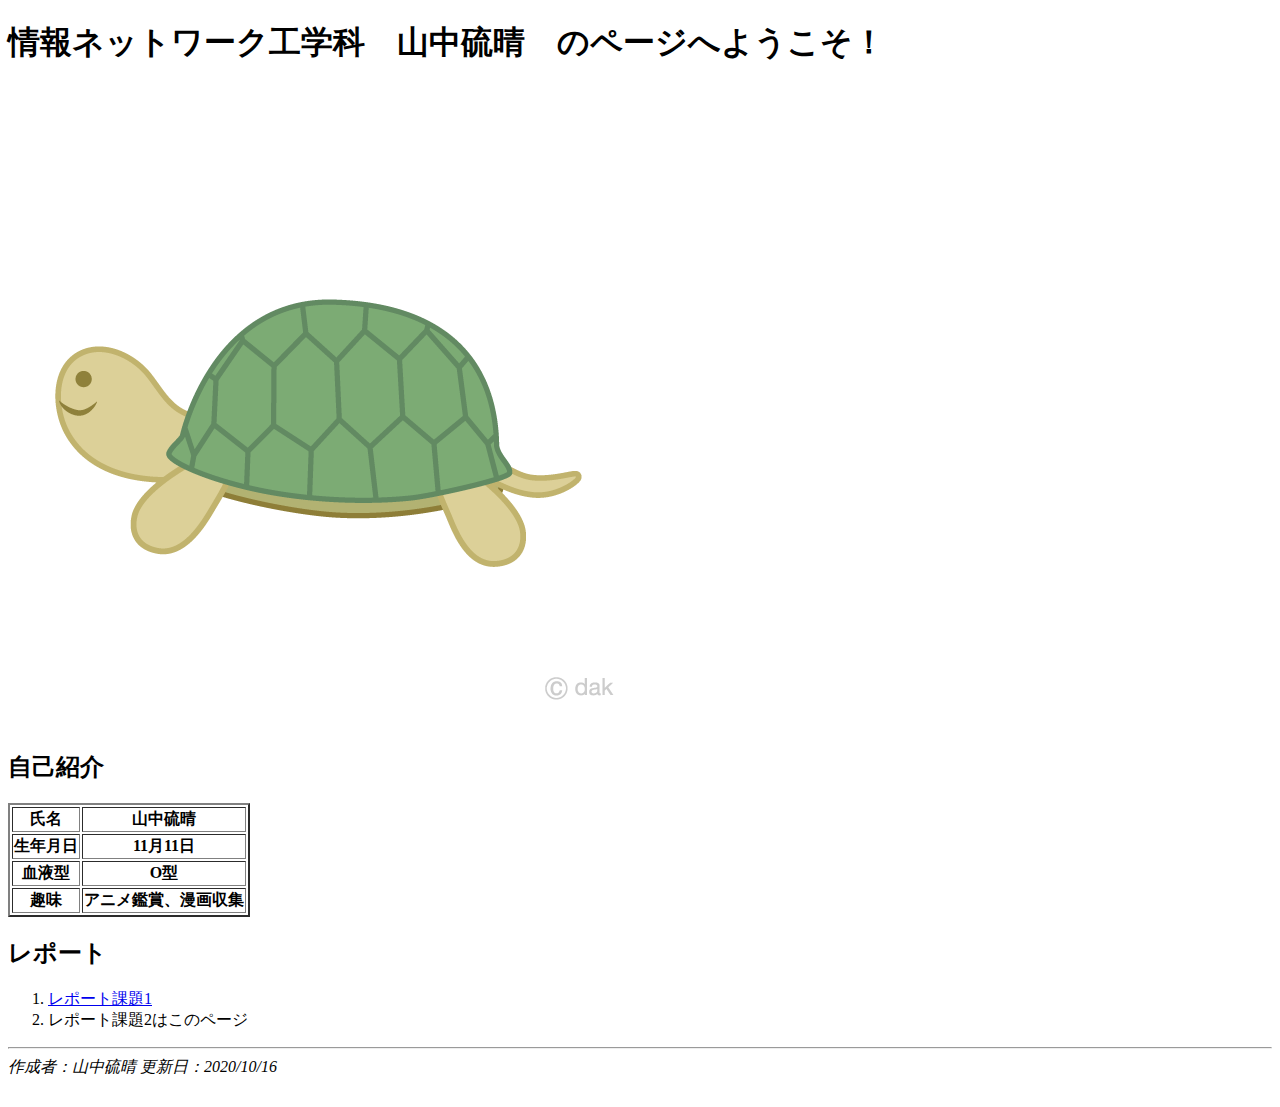
<file: index.html>
<!doctype html>
<html>
    <head>
        <meta charset="utf-8">
        <title>トップページ(課題2)</title>
    </head>
    <body>
        <h1>情報ネットワーク工学科　山中硫晴　のページへようこそ！</h1>
        <img src="images/kame.png" alt=読み込めない時用>
        <h2>自己紹介</h2>
        <table border = "2">
            <tr> <th>氏名</th> <th>山中硫晴</th>  </tr>
            <tr> <th>生年月日</th> <th>11月11日</th> </tr>
            <tr> <th>血液型</th> <th>O型</th> </tr>
            <tr> <th>趣味</th> <th>アニメ鑑賞、漫画収集</th> </tr> 
        </table>
        <h2>レポート</h2>
       
      
        <ol>
            <li><a href="kadai1.html">レポート課題1</a></li>
            <li>レポート課題2はこのページ</li>
        </ol>   
        
        
        <!--水平線-->
        <hr>
        <address>作成者：山中硫晴 更新日：2020/10/16</address>　
        
        
        
    </body>
</html>
</file>
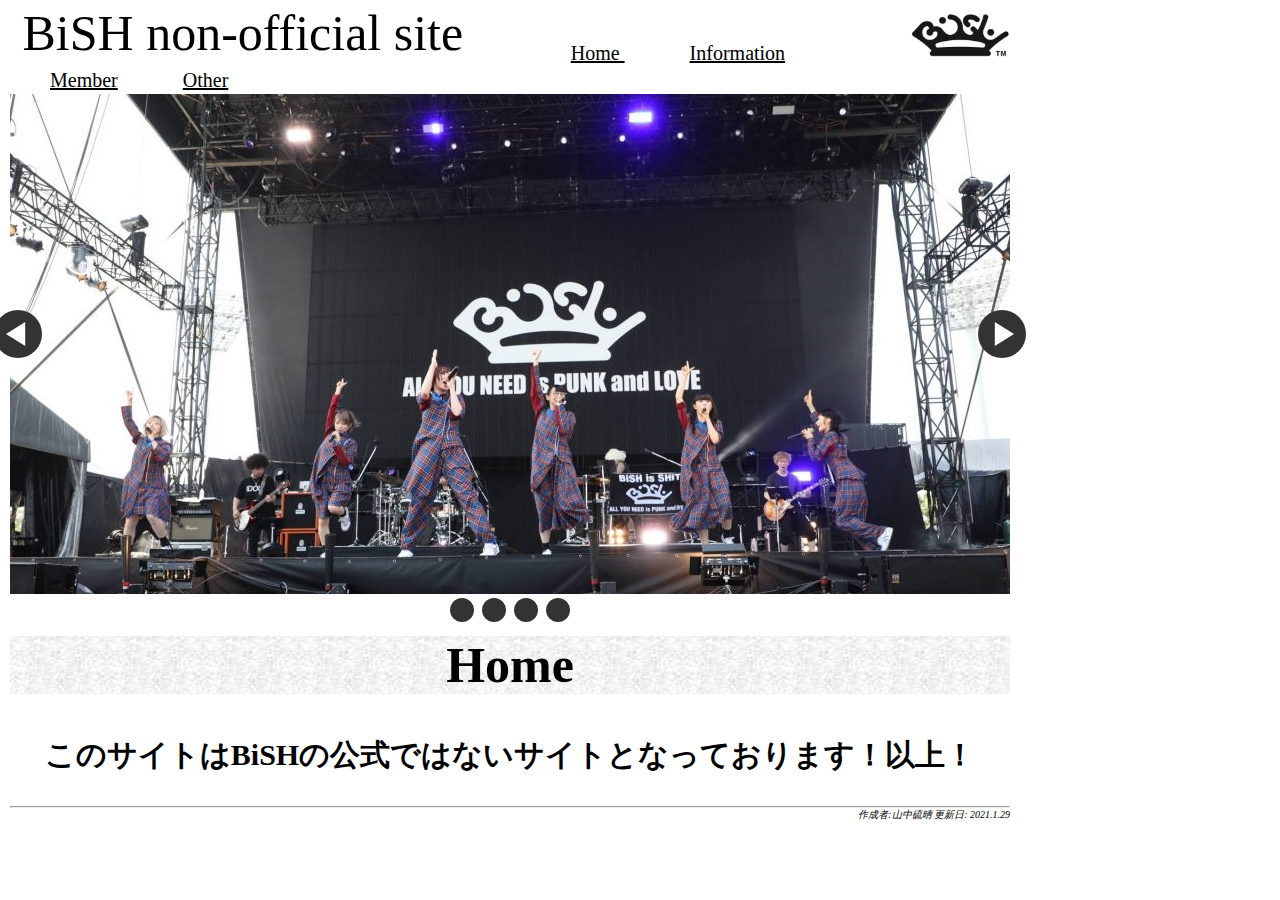
<file: final/index.html>
<!doctype html>
<html>
    <head>
        <meta charset="utf-8">
        <title>Final Top Page</title>
        <link rel="stylesheet" type="text/css"href="css\saisyuu1.css">
    </head>
    
    <body>
      
      <img src="images/BiSHrogo.jpg" alt="写真" align="right">
    　<span class = "title">
                 BiSH non-official site
    　</span>
    　<span class = "menuitem">
         <a href="index.html">Home </a>
    　</span>
    　<span class = "menuitem">
          <a href="information.html">Information</a>
    　</span>
      <span class = "menuitem">
          <a href="member.html">Member</a>      
    　</span>
      <span class = "menuitem">
          <a href="other.html">Other</a>
    　</span>
      <span class = "rogo">
                
    　</span>
        
      <section class="carousel" aria-label="Gallery">
  <ol class="carousel__viewport">
    <li id="carousel__slide1"
        tabindex="0"
        class="carousel__slide">
      <div class="carousel__snapper">
        <a href="#carousel__slide4"
           class="carousel__prev">Go to last slide</a>
        <a href="#carousel__slide2"
           class="carousel__next">Go to next slide</a>
      </div>
    </li>
    <li id="carousel__slide2"
        tabindex="0"
        class="carousel__slide">
      <div class="carousel__snapper"></div>
      <a href="#carousel__slide1"
         class="carousel__prev">Go to previous slide</a>
      <a href="#carousel__slide3"
         class="carousel__next">Go to next slide</a>
    </li>
    <li id="carousel__slide3"
        tabindex="0"
        class="carousel__slide">
      <div class="carousel__snapper"></div>
      <a href="#carousel__slide2"
         class="carousel__prev">Go to previous slide</a>
      <a href="#carousel__slide4"
         class="carousel__next">Go to next slide</a>
    </li>
    <li id="carousel__slide4"
        tabindex="0"
        class="carousel__slide">
      <div class="carousel__snapper"></div>
      <a href="#carousel__slide3"
         class="carousel__prev">Go to previous slide</a>
      <a href="#carousel__slide1"
         class="carousel__next">Go to first slide</a>
    </li>
  </ol>
  <aside class="carousel__navigation">
    <ol class="carousel__navigation-list">
      <li class="carousel__navigation-item">
        <a href="#carousel__slide1"
           class="carousel__navigation-button">Go to slide 1</a>
      </li>
      <li class="carousel__navigation-item">
        <a href="#carousel__slide2"
           class="carousel__navigation-button">Go to slide 2</a>
      </li>
      <li class="carousel__navigation-item">
        <a href="#carousel__slide3"
           class="carousel__navigation-button">Go to slide 3</a>
      </li>
      <li class="carousel__navigation-item">
        <a href="#carousel__slide4"
           class="carousel__navigation-button">Go to slide 4</a>
      </li>
    </ol>
  </aside>
</section> 
        
        
    
    <h2>Home</h2>
    <p>このサイトはBiSHの公式ではないサイトとなっております！以上！</p>
        
        <hr>
        <address>作成者:山中硫晴 更新日:
        2021.1.29</address>
        
    </body>
</file>
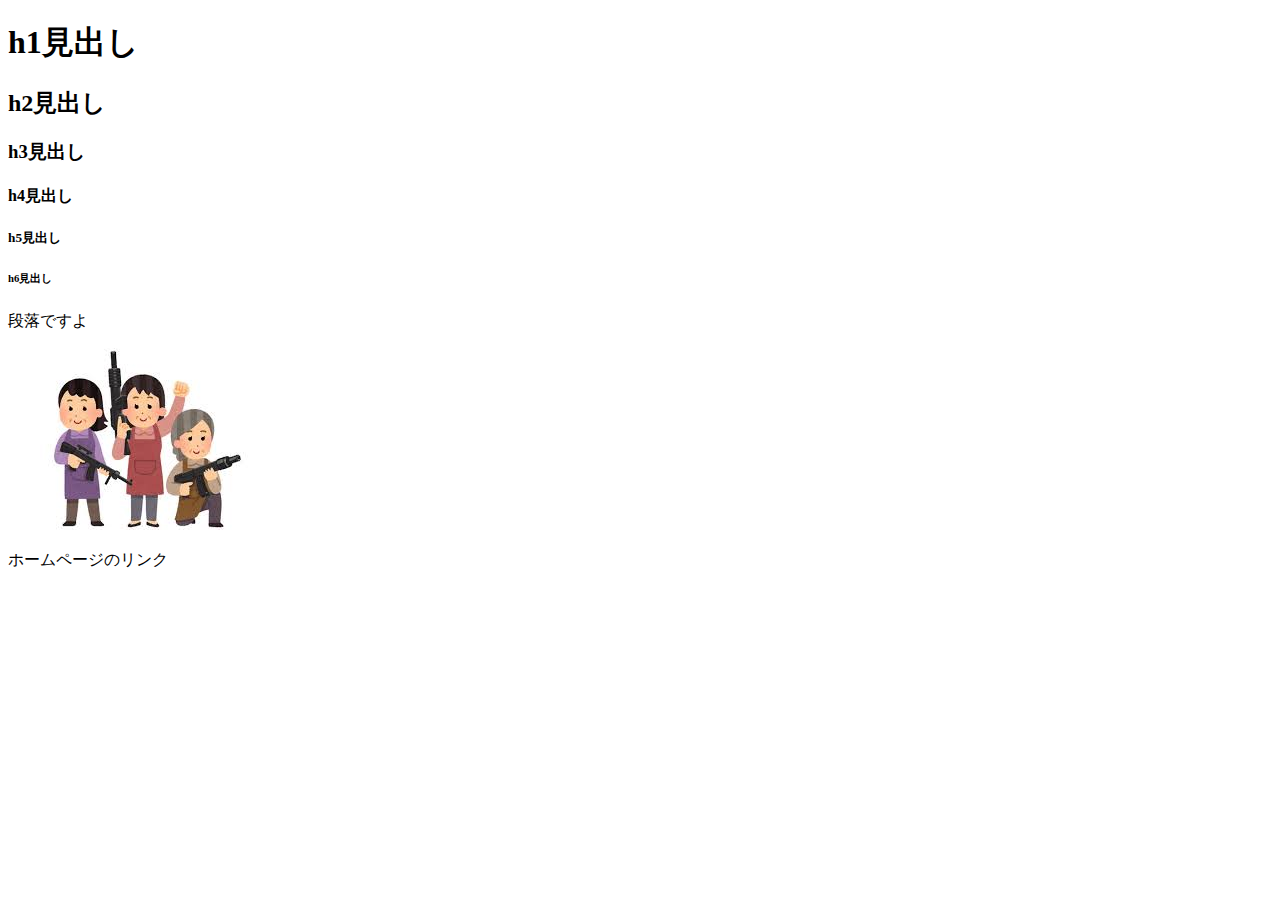
<file: ensyu02.html>
<!-- こめんとだよ　-->
<!doctype html>
<html>
    <head>
        <meta charset="utf-8">
        <title>演習1</title>
    </head>
    <body>
        <h1>h1見出し</h1>
        <h2>h2見出し</h2>
        <h3>h3見出し</h3>
        <h4>h4見出し</h4>
        <h5>h5見出し</h5>
        <h6>h6見出し</h6>
        <p>段落ですよ</p>
        <img src="images/irasuto.jpg" alt=読み込めない時用>
        
        <p>ホームページの<a href="http://www.kurume-it.ac.jp/"></a>リンク</p>
    </body>
</html>
</file>
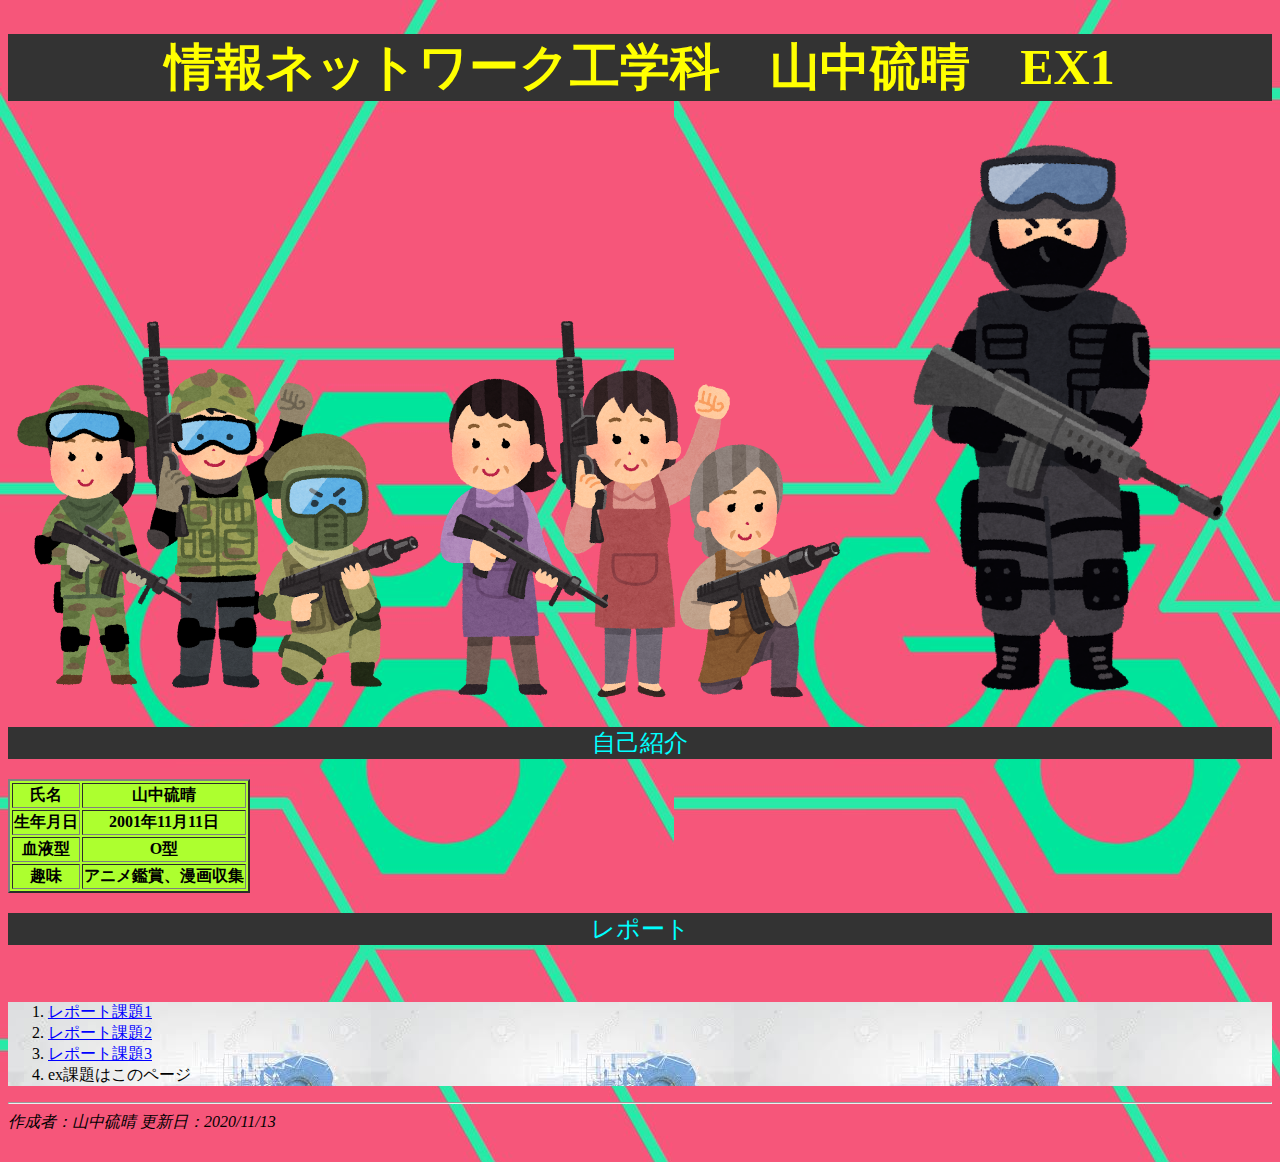
<file: ex1.html>
<!doctype html>
<html>
    <head>
        <meta charset="utf-8">
        <title>EX課題1</title>
        <link rel="stylesheet" href="css/ex1.css">         
    </head>
    <body>
        <h1>情報ネットワーク工学科　山中硫晴　EX1</h1>
        <img src="images/irasuto2.jpg" alt=読み込めない時用>
        <img src="images/irasuto3.jpg" alt=読み込めない時用>
        <img src="images/irasuto4.jpg" alt=読み込めない時用>
        <h2>自己紹介</h2>
        <table border = "2">
            <tr> <th>氏名</th> <th>山中硫晴</th>  </tr>
            <tr> <th>生年月日</th> <th>2001年11月11日</th> </tr>
            <tr> <th>血液型</th> <th>O型</th> </tr>
            <tr> <th>趣味</th> <th>アニメ鑑賞、漫画収集</th> </tr> 
        </table>
        <h2>レポート</h2>
        　 <ol>
            <li><a href="kadai1.html">レポート課題1</a></li>
            <li><a href="index.html">レポート課題2</a></li>
            <li><a href="kadai3.html">レポート課題3</a></li>
              <li>ex課題はこのページ</li>
        </ol>   
        
         <hr>
        <address>作成者：山中硫晴 更新日：2020/11/13</address>　
        
    </body>
</html>
</file>
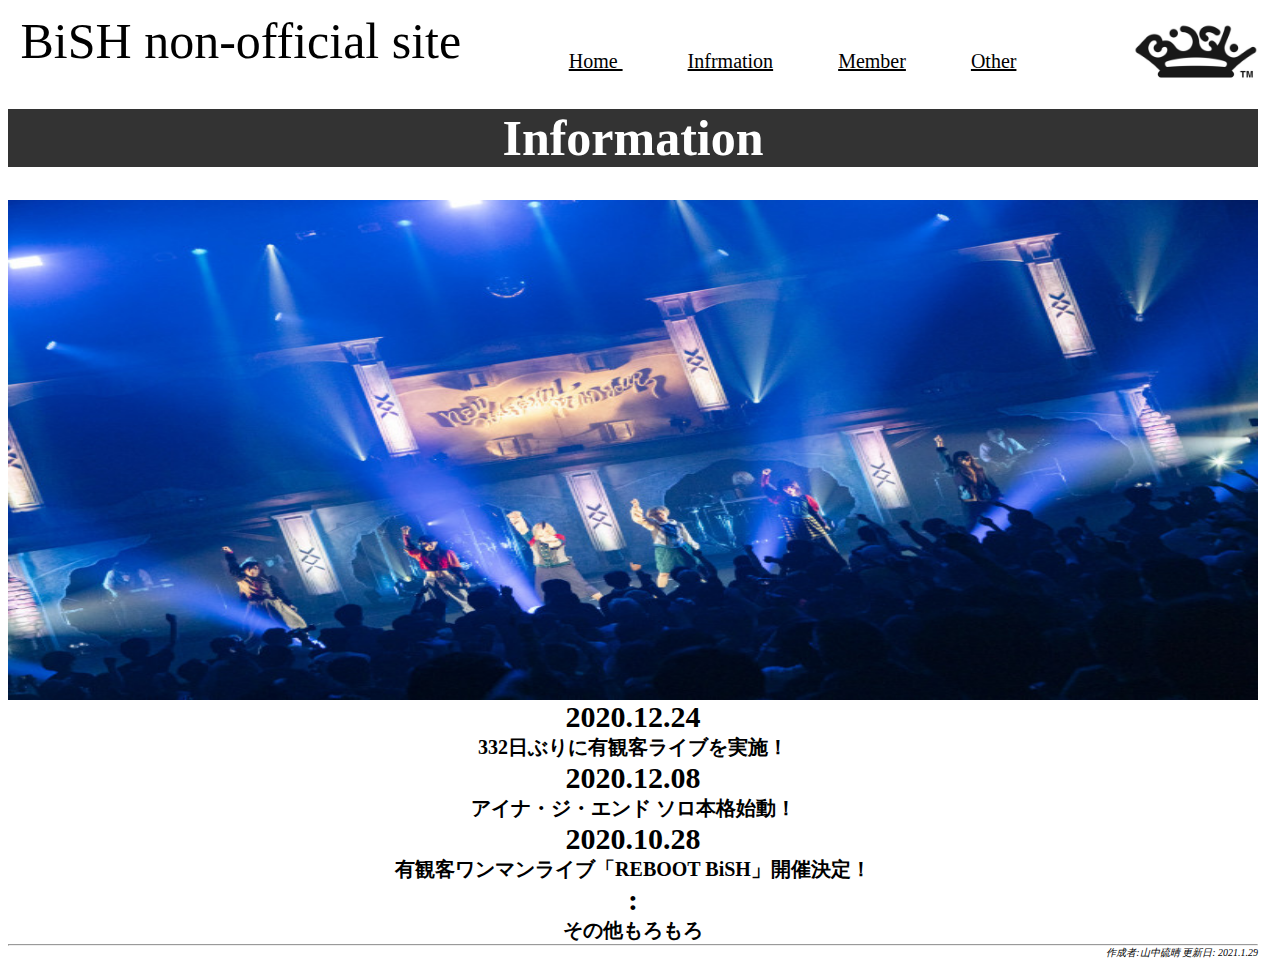
<file: information.html>
<!doctype html>
<html>
    <head>
        <meta charset="utf-8">
        <title>メンバー</title>
        <link rel="stylesheet"href="css/information.css">     
    </head>
    
    <body>
     <img class="a" src="images/BiSHrogo.jpg" alt="写真" align="right">

    　<span class = "title">
                 BiSH non-official site
    　</span>
    　<span class = "menuitem">
         <a href="saisyuu.html">Home </a>
    　</span>
    　<span class = "menuitem">
         <a href="information.html">Infrmation</a>
    　</span>
      <span class = "menuitem">
         <a href="member.html">Member</a>
    　</span>
      <span class = "menuitem">
         <a href="other.html">Other</a>
    　</span>
      <span class = "rogo">
                
    　</span>
        
        <h1>Information</h1>
        <img src="images/live2.jpg" alt="写真" align="middle">
        
        <p>2020.12.24</p> 　
        <p class="a">332日ぶりに有観客ライブを実施！</p>
        <p>2020.12.08</p>
        <p class="a">アイナ・ジ・エンド ソロ本格始動！</p>
        <p>2020.10.28</p>
        <p class="a">有観客ワンマンライブ「REBOOT BiSH」開催決定！</p>
        <p>:</p>
        <p class="a">その他もろもろ</p>
        
        <hr>
        <address>作成者:山中硫晴 更新日:
        2021.1.29</address>
    </body>
</html>
</file>
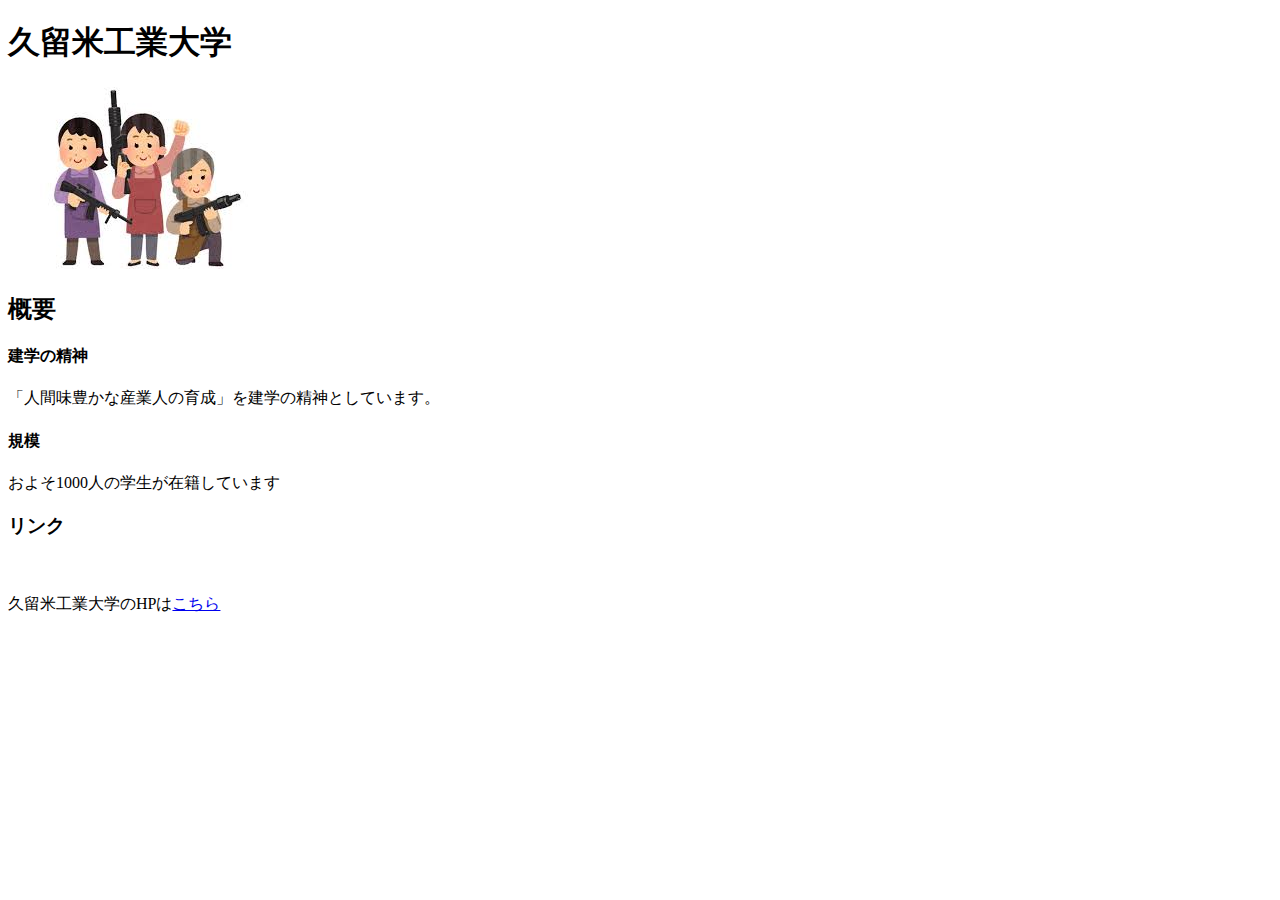
<file: kadai1.html>
<!doctype html>
<html>
    <head>
        <meta charset="utf-8">
        <title>課題1</title>
    </head>
    <body>
        <h1>久留米工業大学</h1>
        <img src="images/irasuto.jpg" alt=読み込めない時用>
        <h2>概要</h2>
        <h4>建学の精神</h4>
         <p>「人間味豊かな産業人の育成」を建学の精神としています。</p>
        <h4>規模</h4>
         <p>およそ1000人の学生が在籍しています</p>
        <h3>リンク</h3>
        　<p>久留米工業大学のHPは<a href="http://www.kurume-it.ac.jp/">こちら</a></p>
    </body>
</html>
</file>
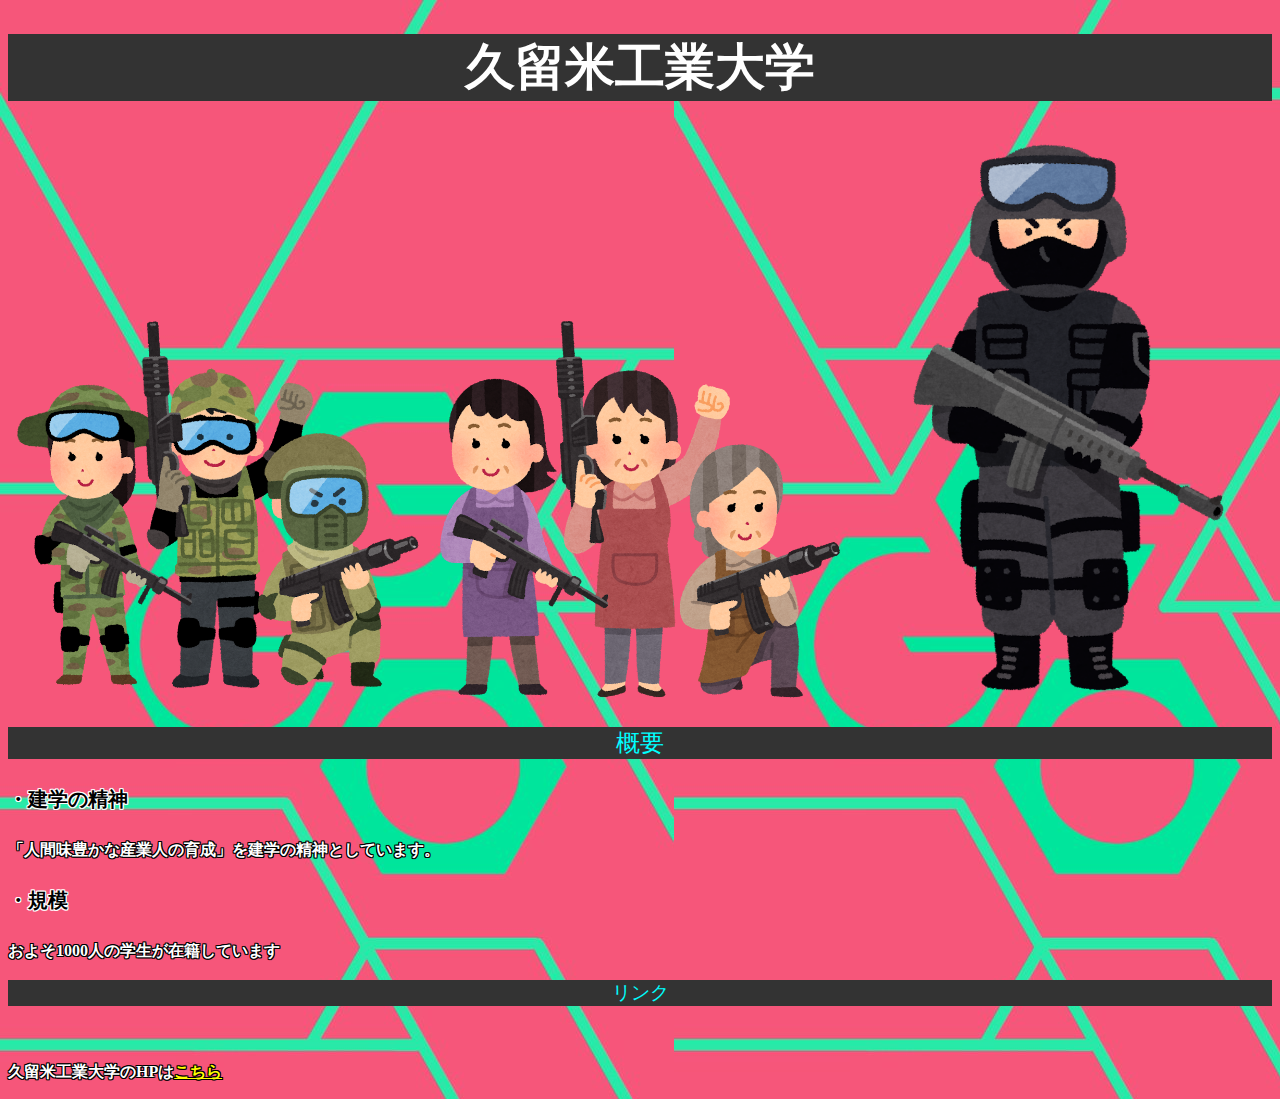
<file: kadai3.html>
<!doctype html>
<html>
    <head>
        <meta charset="utf-8">
        <title>課題3</title>
        <link rel="stylesheet" href="css/kadai3.css">         
    </head>
    <body>
        <h1>久留米工業大学</h1>
        <img src="images/irasuto2.jpg" alt=読み込めない時用>
        <img src="images/irasuto3.jpg" alt=読み込めない時用>
        <img src="images/irasuto4.jpg" alt=読み込めない時用>
        <h2>概要</h2>
        <h4>・建学の精神</h4>
         <p>「人間味豊かな産業人の育成」を建学の精神としています。</p>
        <h4>・規模</h4>
         <p>およそ1000人の学生が在籍しています</p>
        <h3>リンク</h3>
        　<p>久留米工業大学のHPは<a href="http://www.kurume-it.ac.jp/">こちら</a></p>
    </body>
</html>
</file>
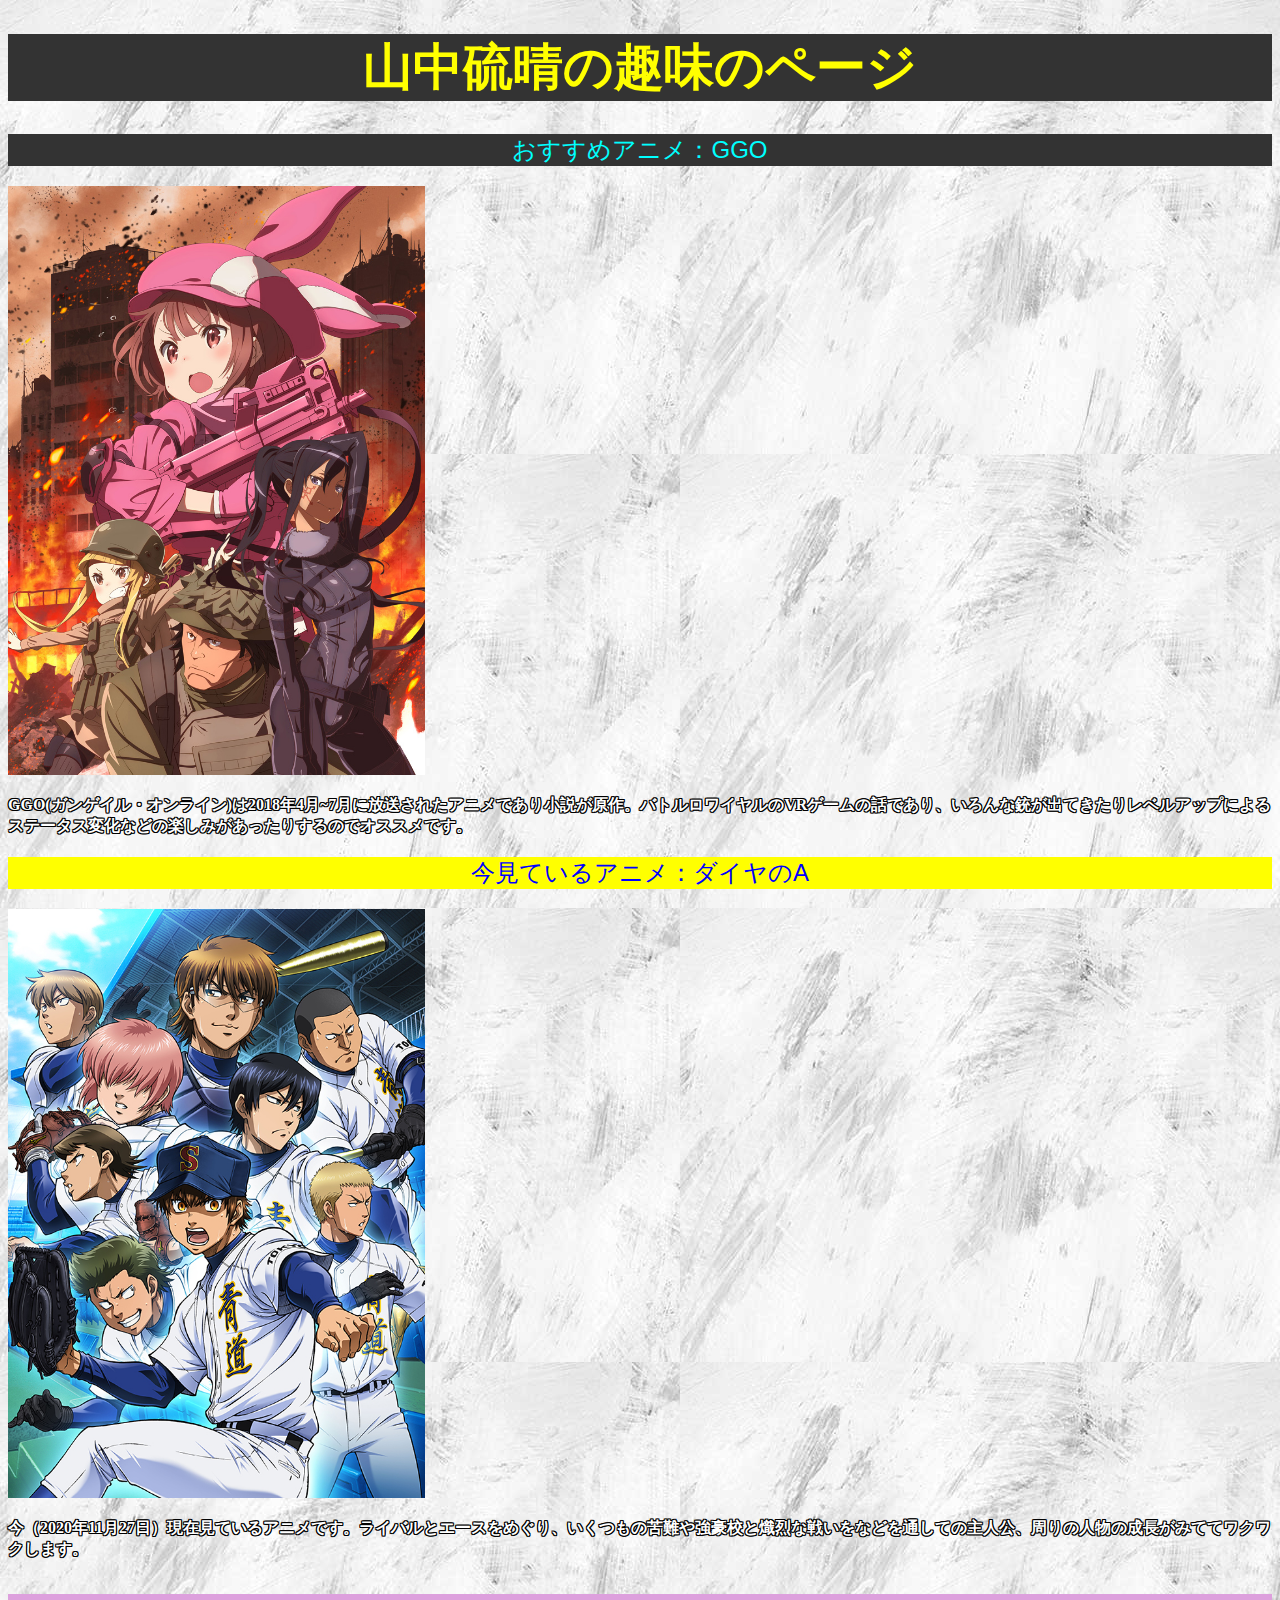
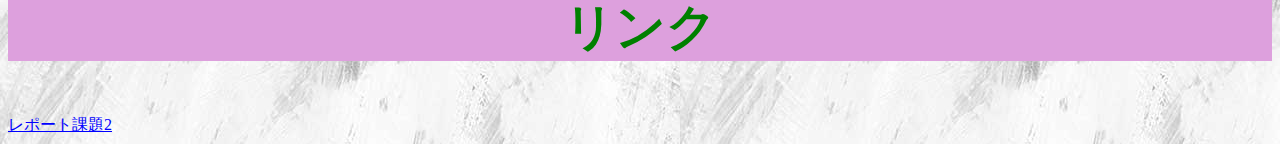
<file: kadai4.html>
<!doctype html>
<html>
    <head>
        <meta charset="utf-8">
        <title>課題4</title>
        <link rel="stylesheet" href="css/kadai4.css">         
    </head>
    <body>
        <h1>山中硫晴の趣味のページ</h1>
        <h2>おすすめアニメ：GGO</h2>
        
        <img src="images/ggo2.jpg" alt=読み込めない時用>
        <p>
        GGO(ガンゲイル・オンライン)は2018年4月~7月に放送されたアニメであり小説が原作。バトルロワイヤルのVRゲームの話であり、いろんな銃が出てきたりレベルアップによるステータス変化などの楽しみがあったりするのでオススメです。
        </p>
        
        <h2 id="anime">今見ているアニメ：ダイヤのA</h2>
        <img src="images/daiyanoA2.jpg" alt=読み込めない時用>
        <p>
        今（2020年11月27日）現在見ているアニメです。ライバルとエースをめぐり、いくつもの苦難や強豪校と熾烈な戦いをなどを通しての主人公、周りの人物の成長がみててワクワクします。
        </p>
        
        <h1 class="link">リンク</h1>
        　 
            <li><a href="index.html">レポート課題2</a></li>
            
         
        
    </body>
</html>
</file>
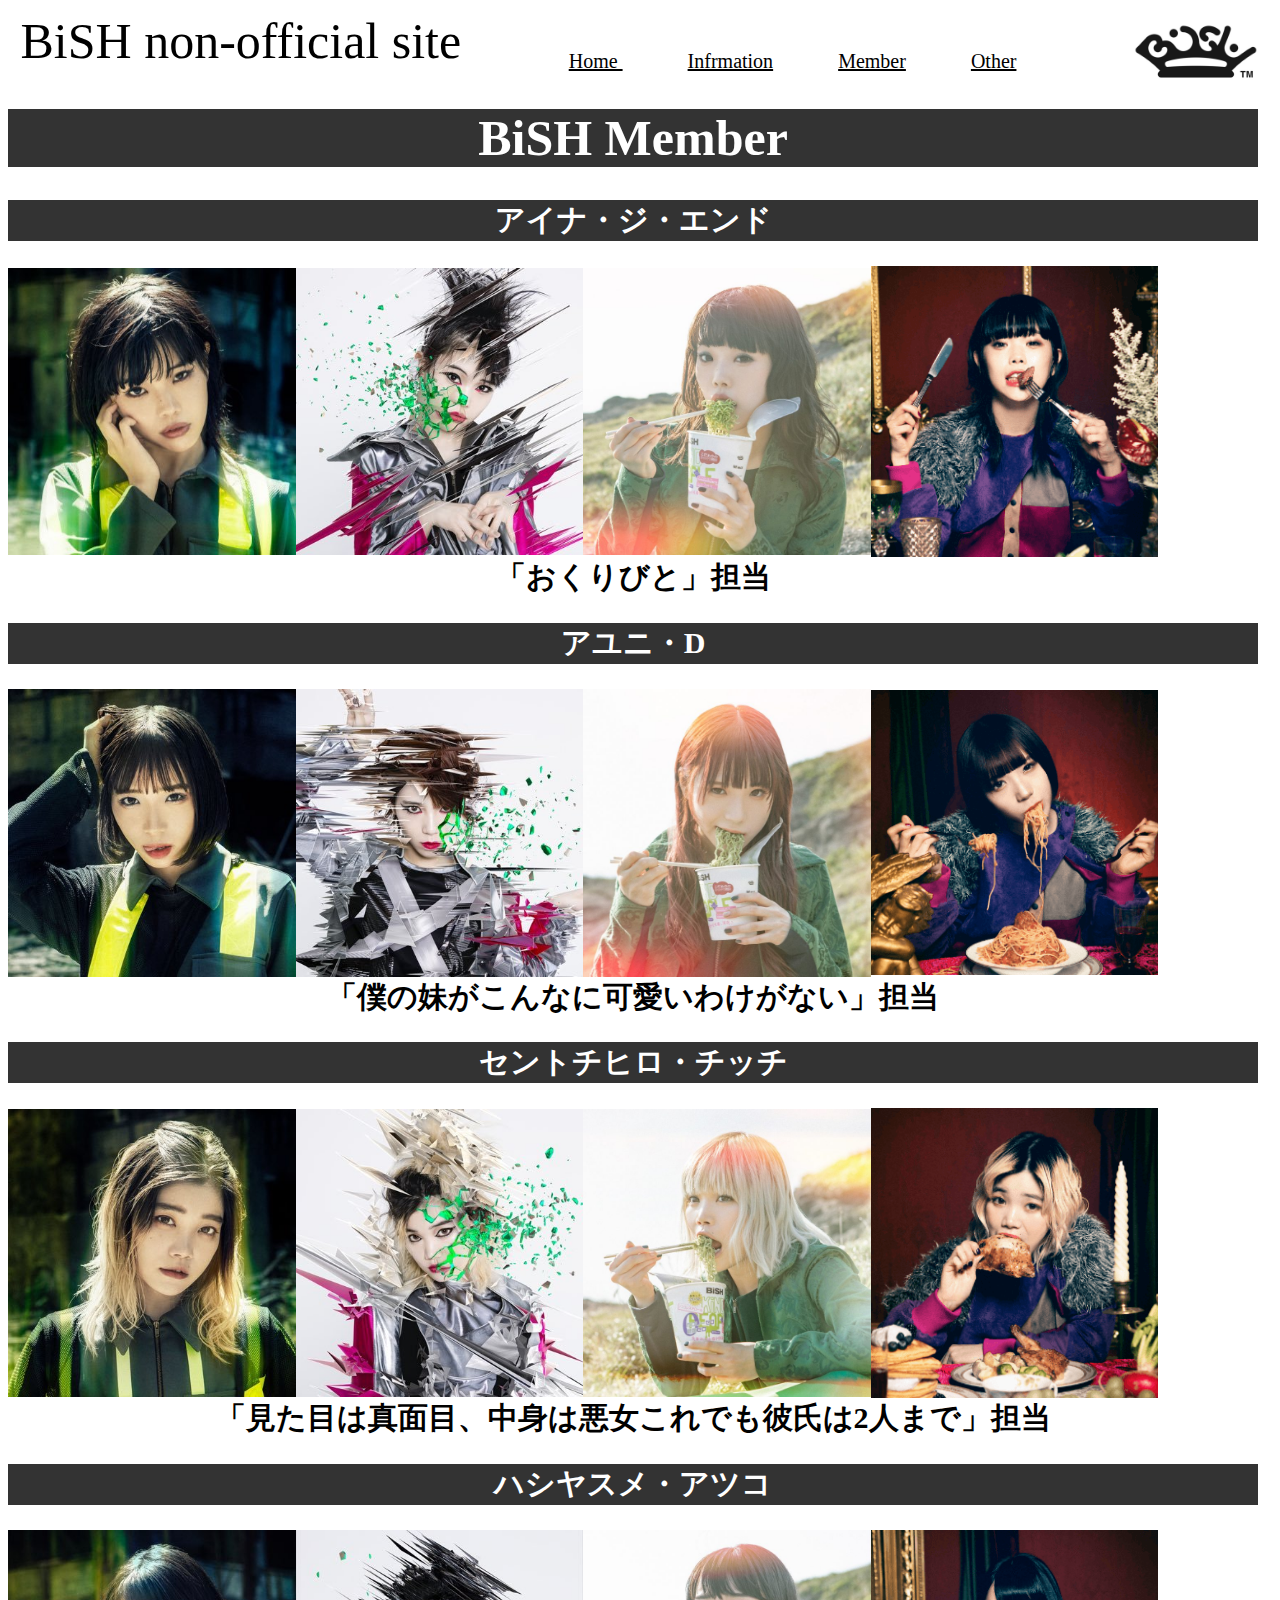
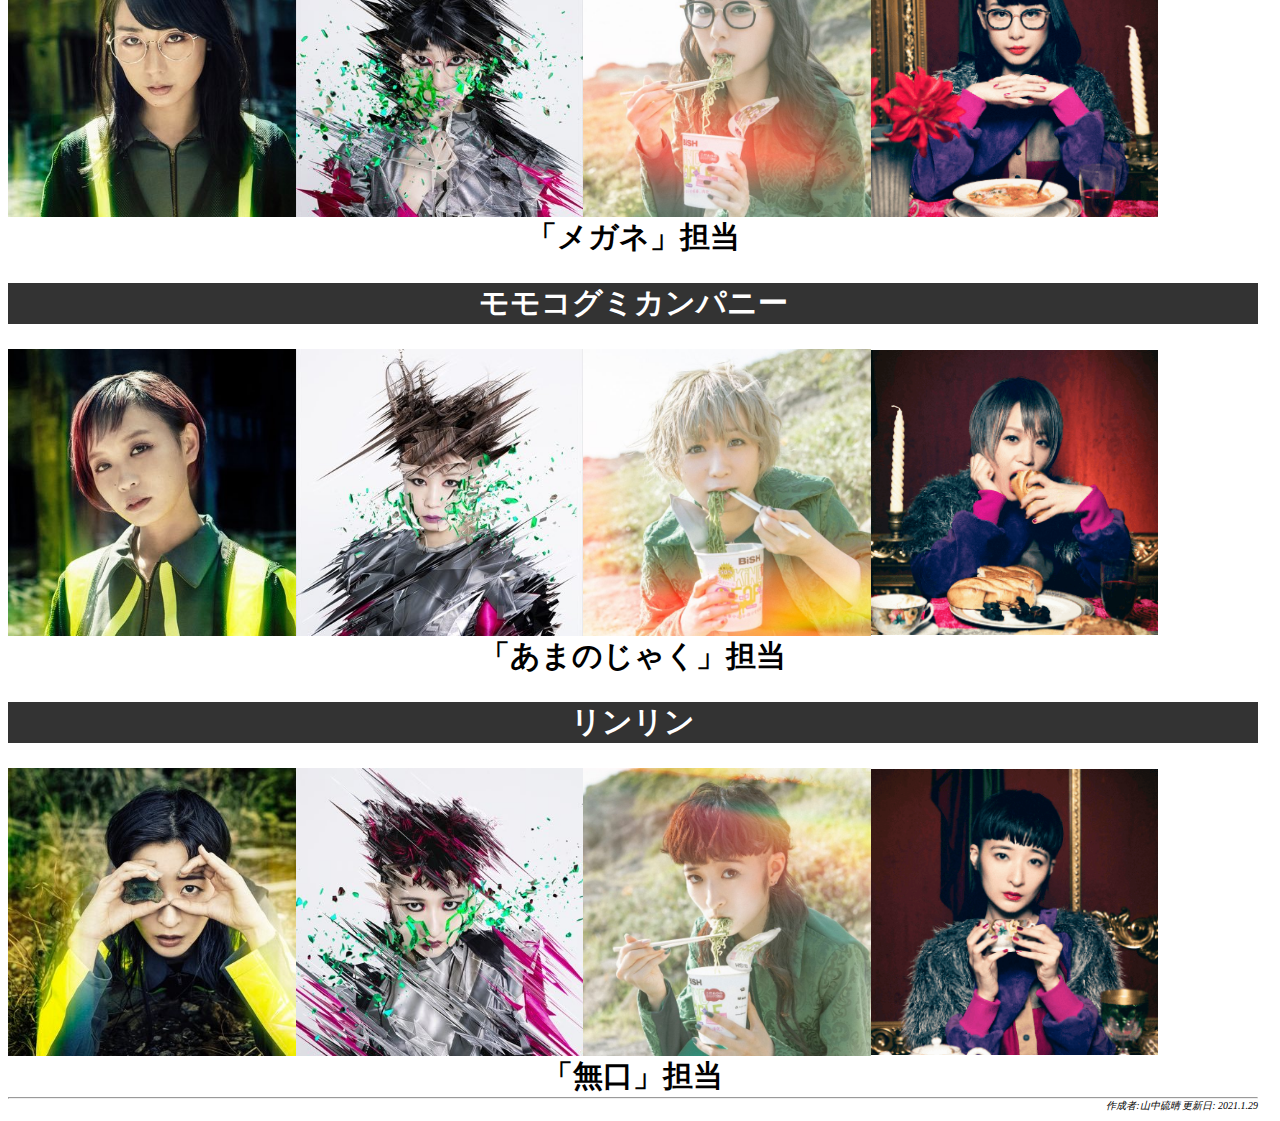
<file: member.html>
<!doctype html>
<html>
    <head>
        <meta charset="utf-8">
        <title>メンバー</title>
        <link rel="stylesheet"href="css/member.css">     
    </head>
    
    <body>
     <img class="a" src="images/BiSHrogo.jpg" alt="写真" align="right">

    　<span class = "title">
                 BiSH non-official site
    　</span>
    　<span class = "menuitem">
         <a href="saisyuu.html">Home </a>
    　</span>
    　<span class = "menuitem">
         <a href="saisyuu.html">Infrmation</a>
    　</span>
      <span class = "menuitem">
         <a href="member.html">Member</a>
    　</span>
      <span class = "menuitem">
         <a href="other.html">Other</a>
    　</span>
      <span class = "rogo">
                
    　</span>
        
        <h1>BiSH Member</h1>
        
        
        <h2>アイナ・ジ・エンド</h2>
        
         <img src="images/aina.jpg" alt="写真" align="middle">
        <img src="images/aina2.jpg" alt="写真" align="middle">
        <img src="images/aina3.jpg" alt="写真" align="middle">
        <img src="images/aina4.jpg" alt="写真" align="middle">
           <p> 「おくりびと」担当
        </p>
        <h2>アユニ・D</h2>
        
         <img src="images/ayuni.jpg" alt="写真" align="middle">
        <img src="images/ayuni2.jpg" alt="写真" align="middle">
        <img src="images/ayuni3.jpg" alt="写真" align="middle">
        <img src="images/ayuni4.jpg" alt="写真" align="middle">
            <p>「僕の妹がこんなに可愛いわけがない」担当
        </p>
        <h2>セントチヒロ・チッチ</h2>
        
         <img src="images/titti.jpg" alt="写真" align="middle">
        <img src="images/titti2.jpg" alt="写真" align="middle">
        <img src="images/titti3.jpg" alt="写真" align="middle">
        <img src="images/titti4.jpg" alt="写真" align="middle">
          <p>  「見た目は真面目、中身は悪女これでも彼氏は2人まで」担当
        </p>
        <h2>ハシヤスメ・アツコ</h2>
        
         <img src="images/atuko.jpg" alt="写真" align="middle">
         <img src="images/atuko2.jpg" alt="写真" align="middle">
        <img src="images/atuko3.jpg" alt="写真" align="middle">
        <img src="images/atuko4.jpg" alt="写真" align="middle">
            <p>「メガネ」担当
        </p>
       <h2>モモコグミカンパニー</h2>
       
         <img src="images/momoko.jpg" alt="写真" align="middle">
        <img src="images/momoko2.jpg" alt="写真" align="middle">
        <img src="images/momoko3.jpg" alt="写真" align="middle">
         <img src="images/momoko4.jpg" alt="写真" align="middle">
             <p>「あまのじゃく」担当
        </p>
        <h2>リンリン</h2>
        
         <img src="images/rinrin.jpg" alt="写真" align="middle">
        <img src="images/rinrin2.jpg" alt="写真" align="middle">
        <img src="images/rinrin3.jpg" alt="写真" align="middle">
        <img src="images/rinrin4.jpg" alt="写真" align="middle">
            <p>「無口」担当
        </p>
        
        <hr>
        <address>作成者:山中硫晴 更新日:
        2021.1.29</address>
        
    </body>
</html>
</file>
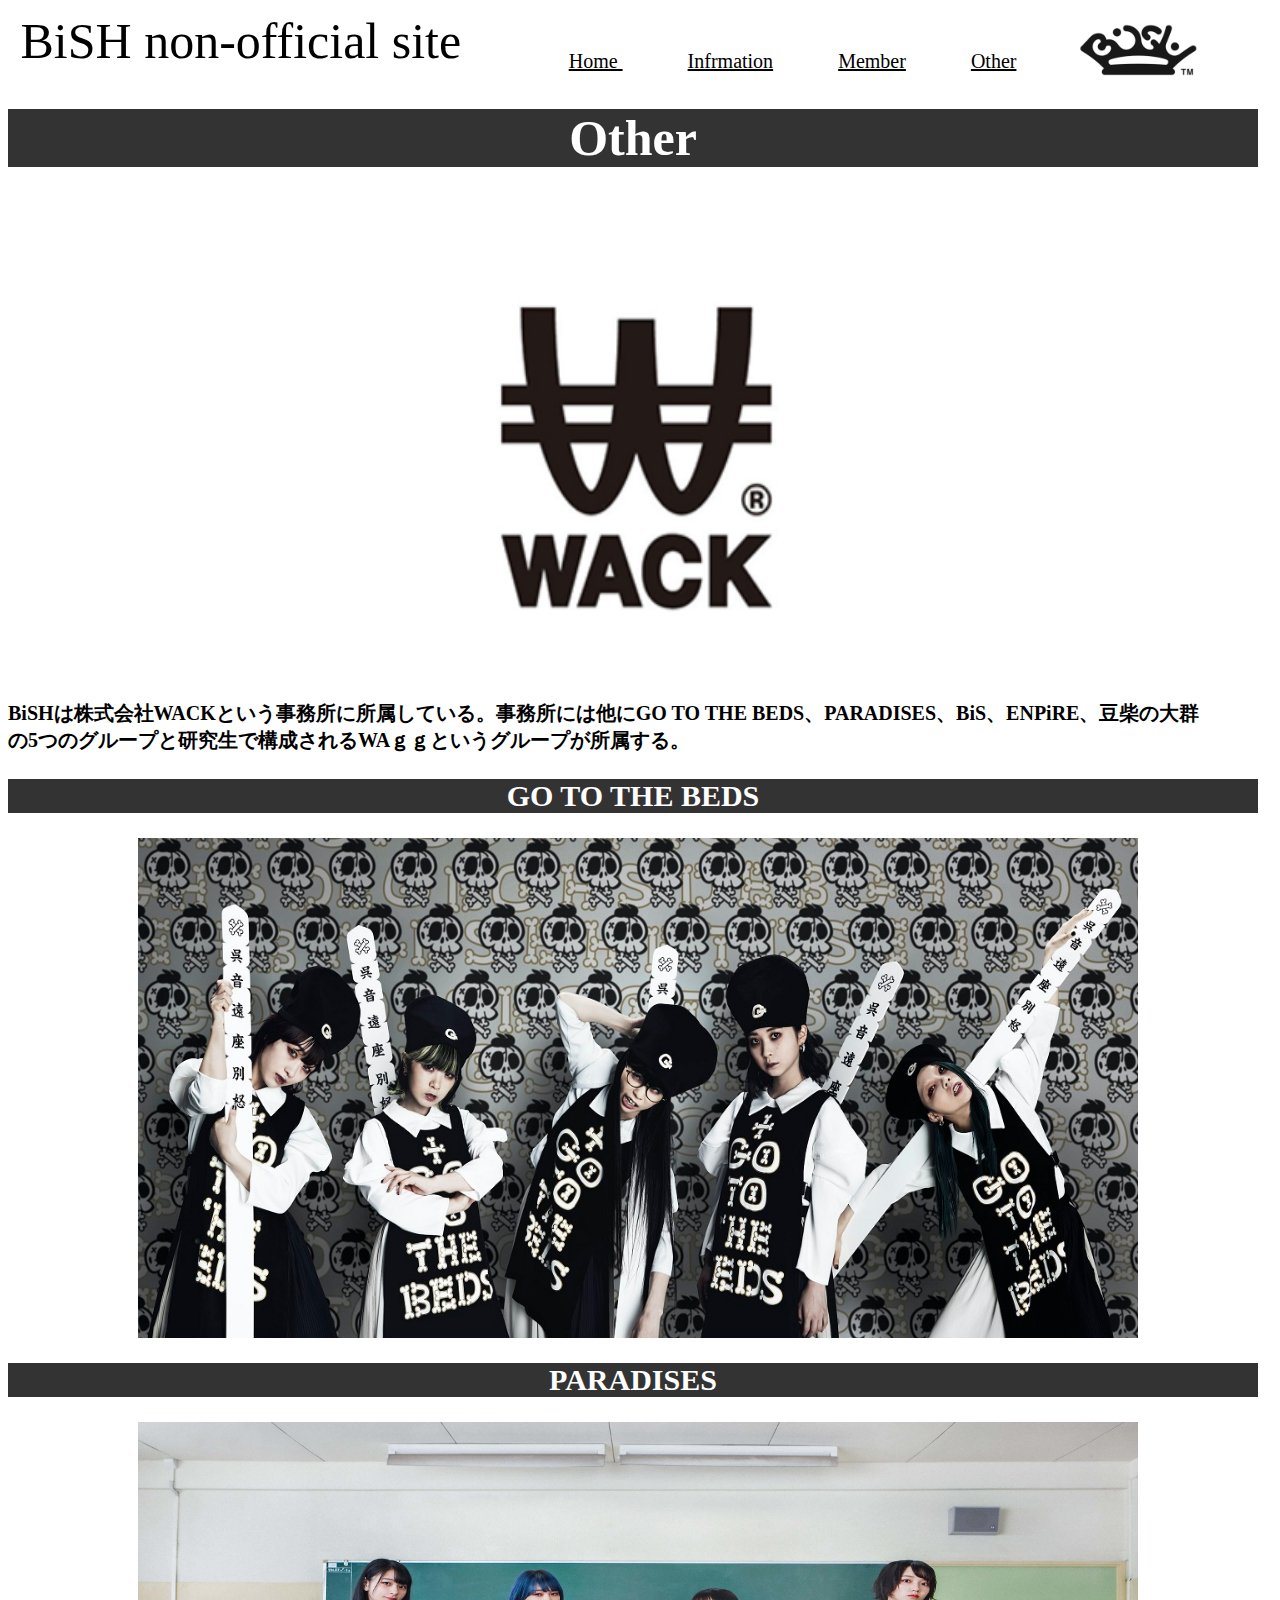
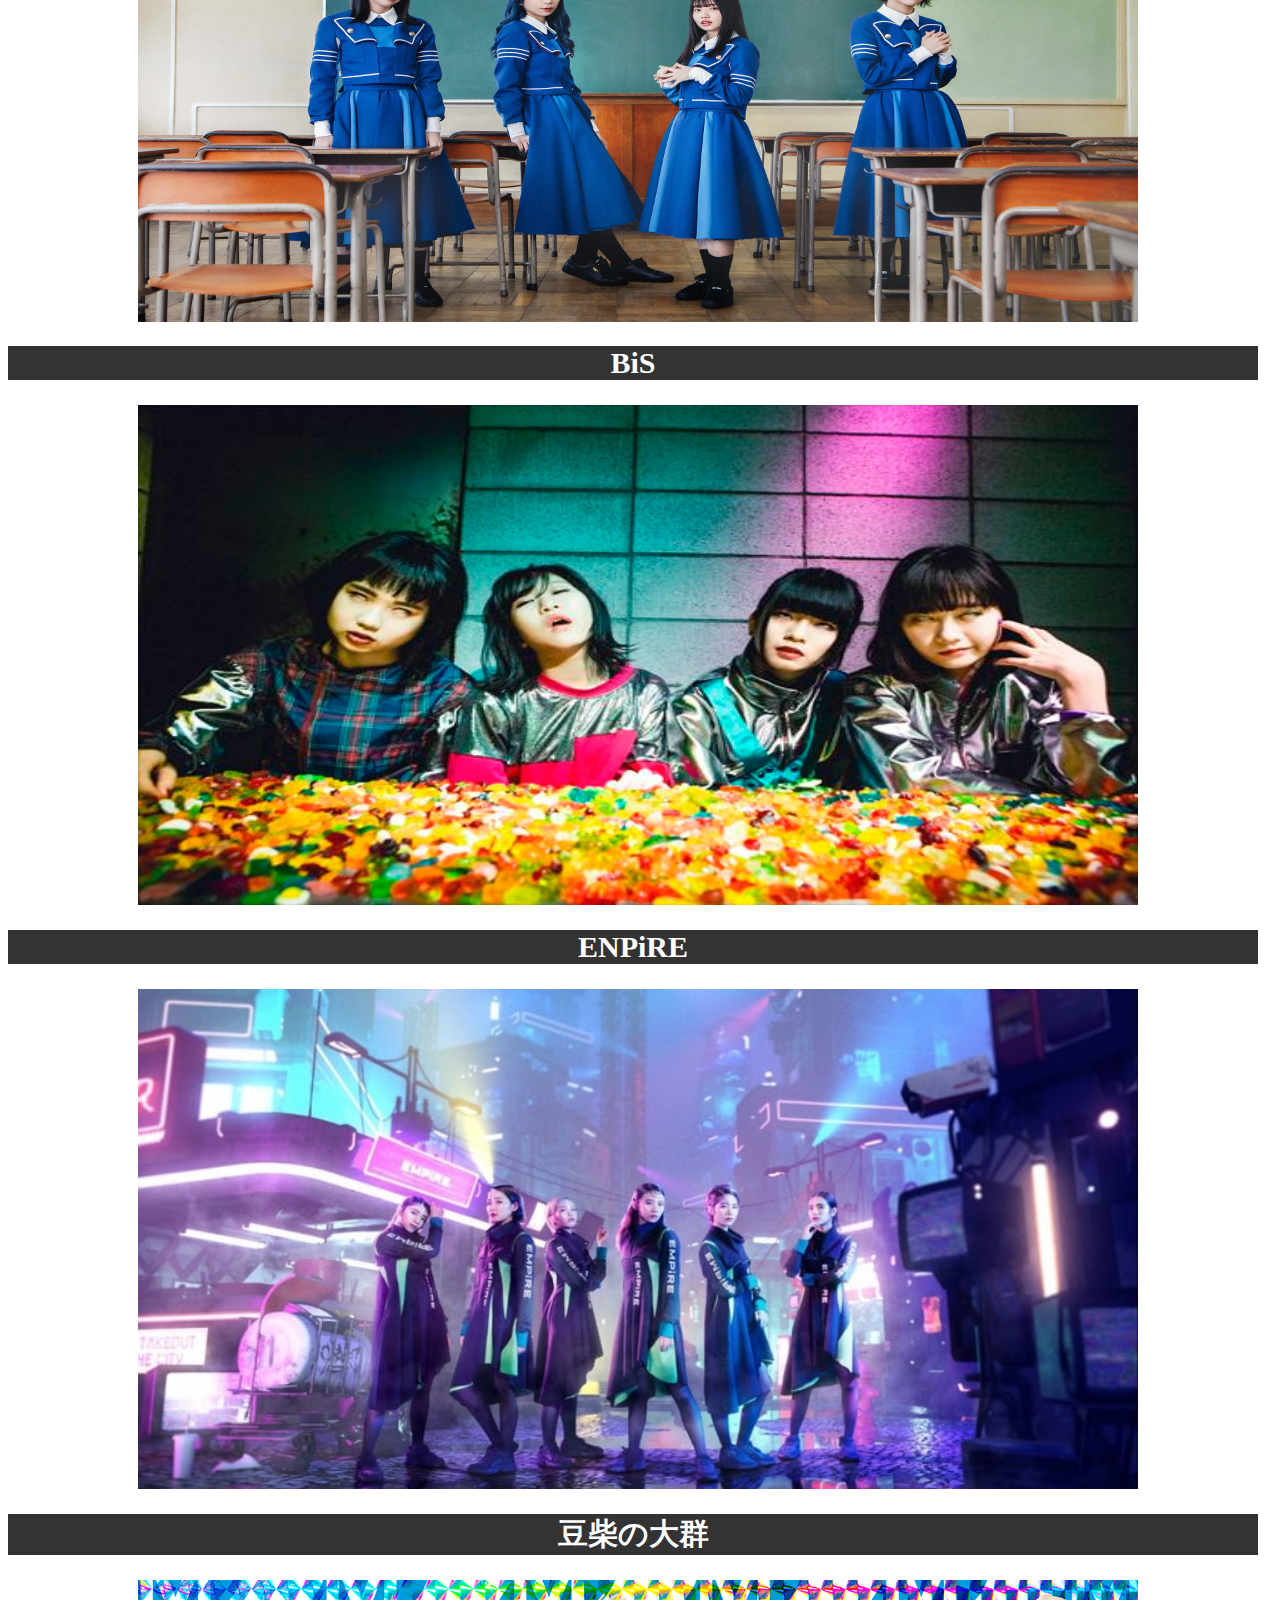
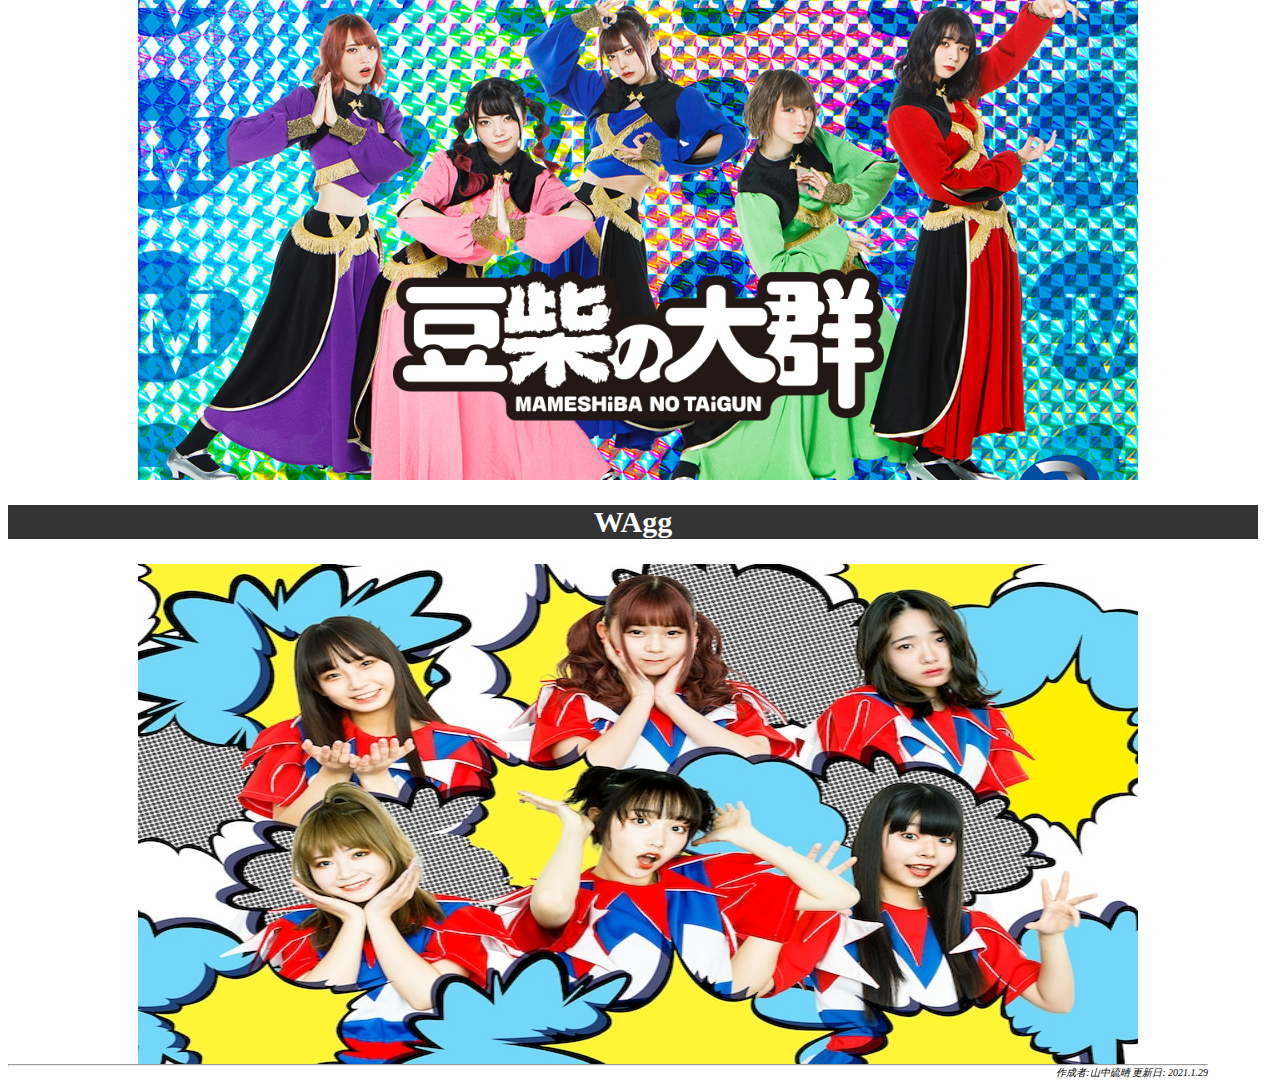
<file: other.html>
<!doctype html>
<html>
    <head>
        <meta charset="utf-8">
        <title>メンバー</title>
        <link rel="stylesheet"href="css/other.css">     
    </head>
    
    <body>
     <img class="a" src="images/BiSHrogo.jpg" alt="写真" align="right">

    　<span class = "title">
                 BiSH non-official site
    　</span>
    　<span class = "menuitem">
         <a href="saisyuu.html">Home </a>
    　</span>
    　<span class = "menuitem">
         <a href="information.html">Infrmation</a>
    　</span>
      <span class = "menuitem">
         <a href="member.html">Member</a>
    　</span>
      <span class = "menuitem">
          <a href="other.html">Other</a>
    　</span>
      <span class = "rogo">
                
    　</span>
        
        <h1>Other</h1>
        <img src="images/wack.jpg" alt="写真" align="middle">
        
        <p>BiSHは株式会社WACKという事務所に所属している。事務所には他にGO TO THE BEDS、PARADISES、BiS、ENPiRE、豆柴の大群の5つのグループと研究生で構成されるWAｇｇというグループが所属する。</p> 
        
        <h2>GO TO THE BEDS</h2> 
        <img src="images/go.jpg" alt="写真" align="middle">
        
        <h2>PARADISES</h2> 
        <img src="images/p.jpg" alt="写真" align="middle">
           
        <h2>BiS</h2> 
        <img src="images/bis.jpg" alt="写真" align="middle">
           
        <h2>ENPiRE</h2> 
        <img src="images/enpire.jpg" alt="写真" align="middle">
        
        <h2>豆柴の大群</h2> 
        <img src="images/mame.jpg" alt="写真" align="middle">
        
        a<h2>WAgg</h2> 
        <img src="images/wagg2.jpg" alt="写真" align="middle">
           
           
       <hr>
        <address>作成者:山中硫晴 更新日:
        2021.1.29</address>    
        
    </body>
</html>
</file>
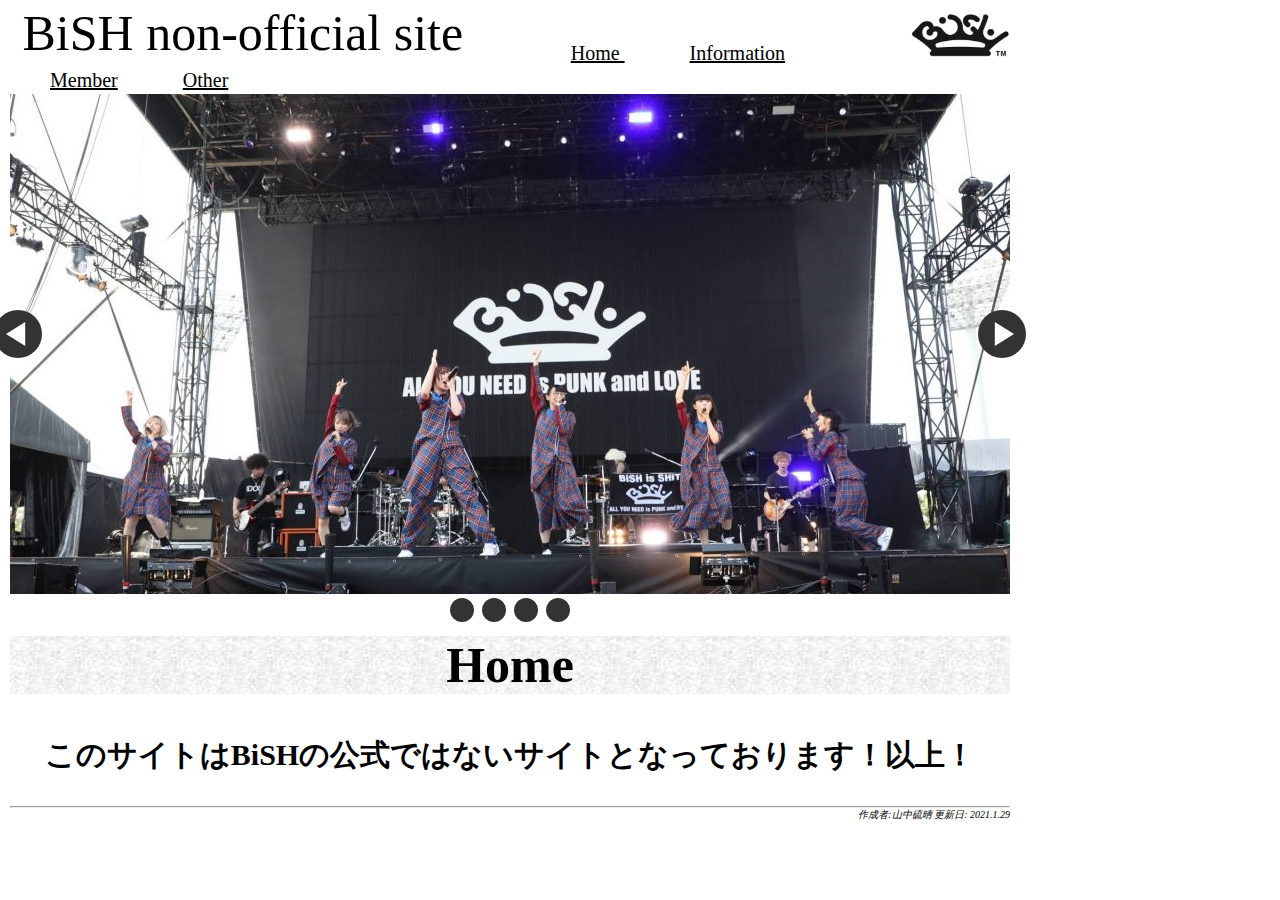
<file: saisyuu.html>
<!doctype html>
<html>
    <head>
        <meta charset="utf-8">
        <title>最終課題</title>
        <link rel="stylesheet" type="text/css"href="css\saisyuu1.css">
    </head>
    
    <body>
      
      <img src="images/BiSHrogo.jpg" alt="写真" align="right">
    　<span class = "title">
                 BiSH non-official site
    　</span>
    　<span class = "menuitem">
         <a href="saisyuu.html">Home </a>
    　</span>
    　<span class = "menuitem">
          <a href="information.html">Information</a>
    　</span>
      <span class = "menuitem">
          <a href="member.html">Member</a>      
    　</span>
      <span class = "menuitem">
          <a href="other.html">Other</a>
    　</span>
      <span class = "rogo">
                
    　</span>
        
      <section class="carousel" aria-label="Gallery">
  <ol class="carousel__viewport">
    <li id="carousel__slide1"
        tabindex="0"
        class="carousel__slide">
      <div class="carousel__snapper">
        <a href="#carousel__slide4"
           class="carousel__prev">Go to last slide</a>
        <a href="#carousel__slide2"
           class="carousel__next">Go to next slide</a>
      </div>
    </li>
    <li id="carousel__slide2"
        tabindex="0"
        class="carousel__slide">
      <div class="carousel__snapper"></div>
      <a href="#carousel__slide1"
         class="carousel__prev">Go to previous slide</a>
      <a href="#carousel__slide3"
         class="carousel__next">Go to next slide</a>
    </li>
    <li id="carousel__slide3"
        tabindex="0"
        class="carousel__slide">
      <div class="carousel__snapper"></div>
      <a href="#carousel__slide2"
         class="carousel__prev">Go to previous slide</a>
      <a href="#carousel__slide4"
         class="carousel__next">Go to next slide</a>
    </li>
    <li id="carousel__slide4"
        tabindex="0"
        class="carousel__slide">
      <div class="carousel__snapper"></div>
      <a href="#carousel__slide3"
         class="carousel__prev">Go to previous slide</a>
      <a href="#carousel__slide1"
         class="carousel__next">Go to first slide</a>
    </li>
  </ol>
  <aside class="carousel__navigation">
    <ol class="carousel__navigation-list">
      <li class="carousel__navigation-item">
        <a href="#carousel__slide1"
           class="carousel__navigation-button">Go to slide 1</a>
      </li>
      <li class="carousel__navigation-item">
        <a href="#carousel__slide2"
           class="carousel__navigation-button">Go to slide 2</a>
      </li>
      <li class="carousel__navigation-item">
        <a href="#carousel__slide3"
           class="carousel__navigation-button">Go to slide 3</a>
      </li>
      <li class="carousel__navigation-item">
        <a href="#carousel__slide4"
           class="carousel__navigation-button">Go to slide 4</a>
      </li>
    </ol>
  </aside>
</section> 
        
        
    
    <h2>Home</h2>
    <p>このサイトはBiSHの公式ではないサイトとなっております！以上！</p>
        
        <hr>
        <address>作成者:山中硫晴 更新日:
        2021.1.29</address>
        
    </body>
</file>
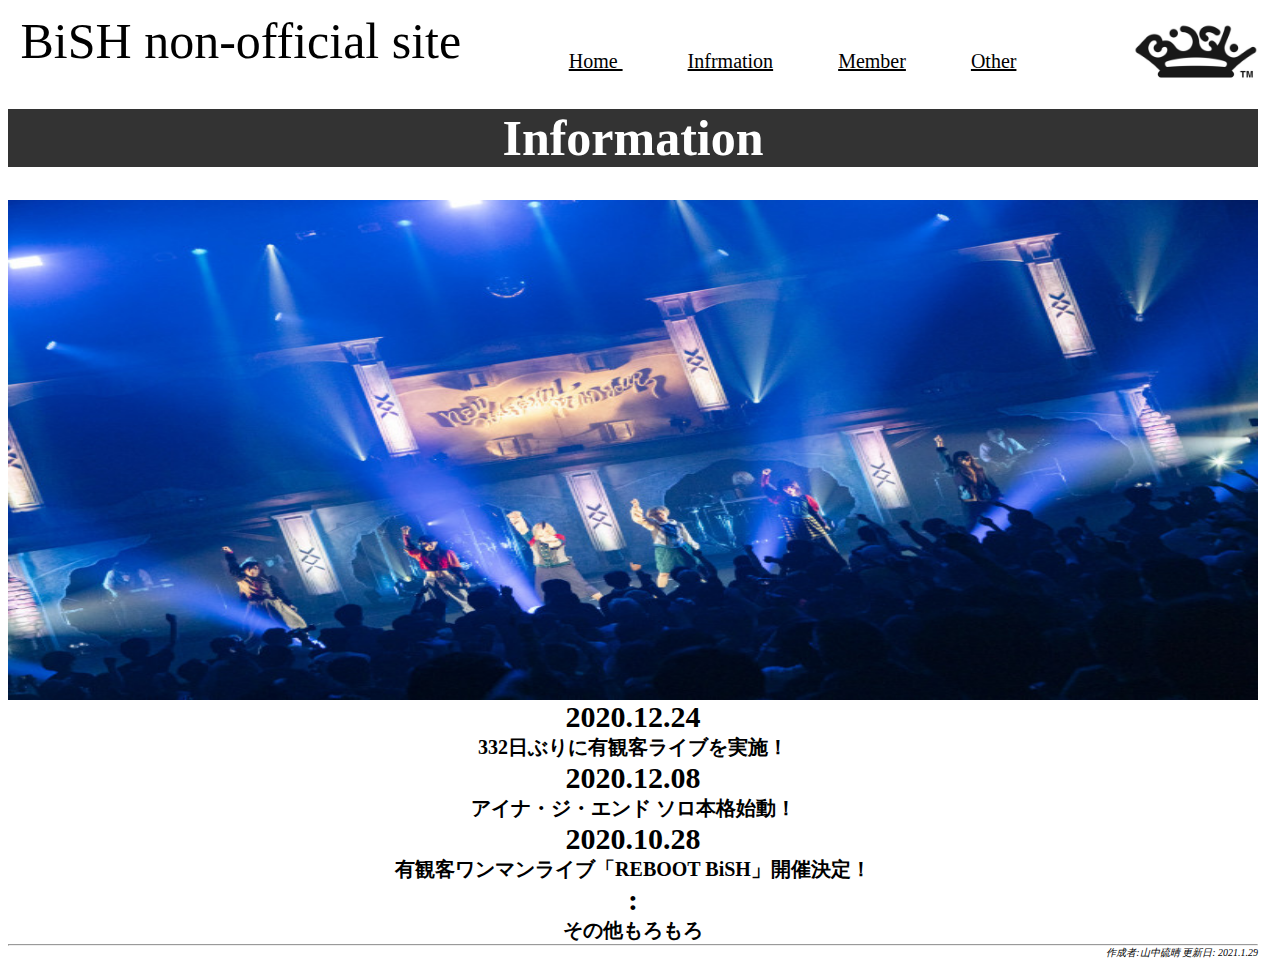
<file: final/information.html>
<!doctype html>
<html>
    <head>
        <meta charset="utf-8">
        <title>Infoemation</title>
        <link rel="stylesheet"href="css/information.css">     
    </head>
    
    <body>
     <img class="a" src="images/BiSHrogo.jpg" alt="写真" align="right">

    　<span class = "title">
                 BiSH non-official site
    　</span>
    　<span class = "menuitem">
         <a href="index.html">Home </a>
    　</span>
    　<span class = "menuitem">
         <a href="information.html">Infrmation</a>
    　</span>
      <span class = "menuitem">
         <a href="member.html">Member</a>
    　</span>
      <span class = "menuitem">
         <a href="other.html">Other</a>
    　</span>
      <span class = "rogo">
                
    　</span>
        
        <h1>Information</h1>
        <img src="images/live2.jpg" alt="写真" align="middle">
        
        <p>2020.12.24</p> 　
        <p class="a">332日ぶりに有観客ライブを実施！</p>
        <p>2020.12.08</p>
        <p class="a">アイナ・ジ・エンド ソロ本格始動！</p>
        <p>2020.10.28</p>
        <p class="a">有観客ワンマンライブ「REBOOT BiSH」開催決定！</p>
        <p>:</p>
        <p class="a">その他もろもろ</p>
        
        <hr>
        <address>作成者:山中硫晴 更新日:
        2021.1.29</address>
    </body>
</html>
</file>
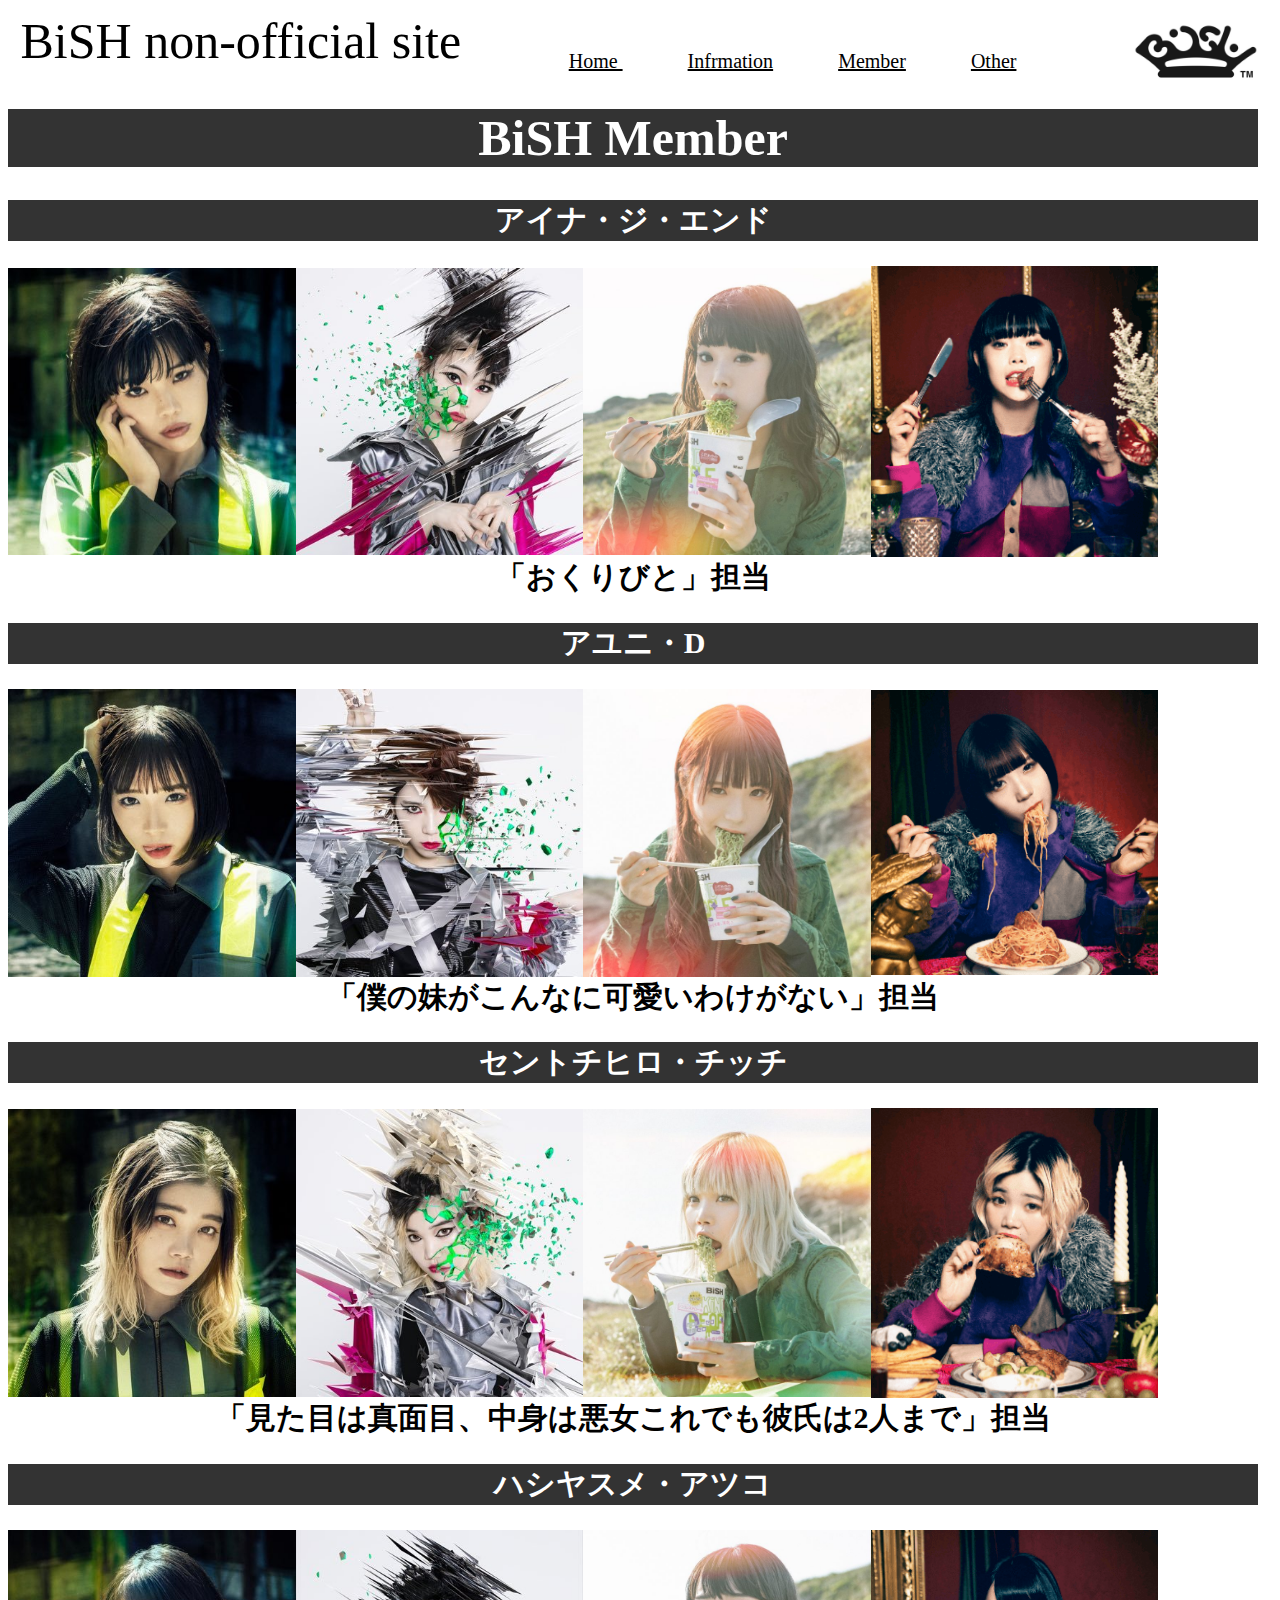
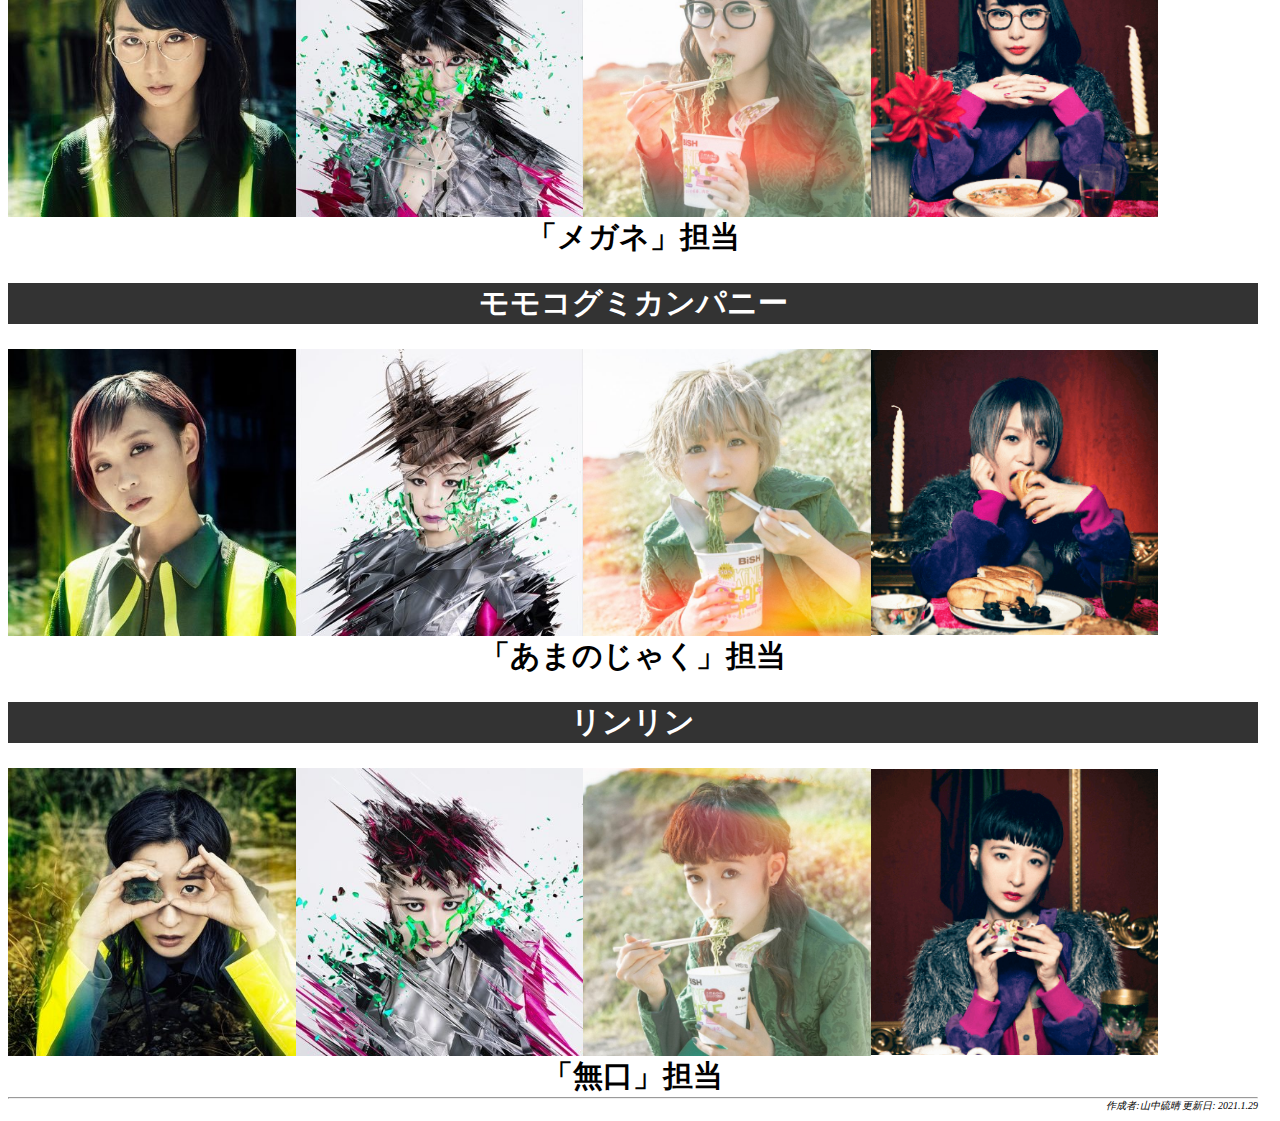
<file: final/member.html>
<!doctype html>
<html>
    <head>
        <meta charset="utf-8">
        <title>Member</title>
        <link rel="stylesheet"href="css/member.css">     
    </head>
    
    <body>
     <img class="a" src="images/BiSHrogo.jpg" alt="写真" align="right">

    　<span class = "title">
                 BiSH non-official site
    　</span>
    　<span class = "menuitem">
         <a href="index.html">Home </a>
    　</span>
    　<span class = "menuitem">
         <a href="saisyuu.html">Infrmation</a>
    　</span>
      <span class = "menuitem">
         <a href="member.html">Member</a>
    　</span>
      <span class = "menuitem">
         <a href="other.html">Other</a>
    　</span>
      <span class = "rogo">
                
    　</span>
        
        <h1>BiSH Member</h1>
        
        
        <h2>アイナ・ジ・エンド</h2>
        
         <img src="images/aina.jpg" alt="写真" align="middle">
        <img src="images/aina2.jpg" alt="写真" align="middle">
        <img src="images/aina3.jpg" alt="写真" align="middle">
        <img src="images/aina4.jpg" alt="写真" align="middle">
           <p> 「おくりびと」担当
        </p>
        <h2>アユニ・D</h2>
        
         <img src="images/ayuni.jpg" alt="写真" align="middle">
        <img src="images/ayuni2.jpg" alt="写真" align="middle">
        <img src="images/ayuni3.jpg" alt="写真" align="middle">
        <img src="images/ayuni4.jpg" alt="写真" align="middle">
            <p>「僕の妹がこんなに可愛いわけがない」担当
        </p>
        <h2>セントチヒロ・チッチ</h2>
        
         <img src="images/titti.jpg" alt="写真" align="middle">
        <img src="images/titti2.jpg" alt="写真" align="middle">
        <img src="images/titti3.jpg" alt="写真" align="middle">
        <img src="images/titti4.jpg" alt="写真" align="middle">
          <p>  「見た目は真面目、中身は悪女これでも彼氏は2人まで」担当
        </p>
        <h2>ハシヤスメ・アツコ</h2>
        
         <img src="images/atuko.jpg" alt="写真" align="middle">
         <img src="images/atuko2.jpg" alt="写真" align="middle">
        <img src="images/atuko3.jpg" alt="写真" align="middle">
        <img src="images/atuko4.jpg" alt="写真" align="middle">
            <p>「メガネ」担当
        </p>
       <h2>モモコグミカンパニー</h2>
       
         <img src="images/momoko.jpg" alt="写真" align="middle">
        <img src="images/momoko2.jpg" alt="写真" align="middle">
        <img src="images/momoko3.jpg" alt="写真" align="middle">
         <img src="images/momoko4.jpg" alt="写真" align="middle">
             <p>「あまのじゃく」担当
        </p>
        <h2>リンリン</h2>
        
         <img src="images/rinrin.jpg" alt="写真" align="middle">
        <img src="images/rinrin2.jpg" alt="写真" align="middle">
        <img src="images/rinrin3.jpg" alt="写真" align="middle">
        <img src="images/rinrin4.jpg" alt="写真" align="middle">
            <p>「無口」担当
        </p>
        
        <hr>
        <address>作成者:山中硫晴 更新日:
        2021.1.29</address>
        
    </body>
</html>
</file>
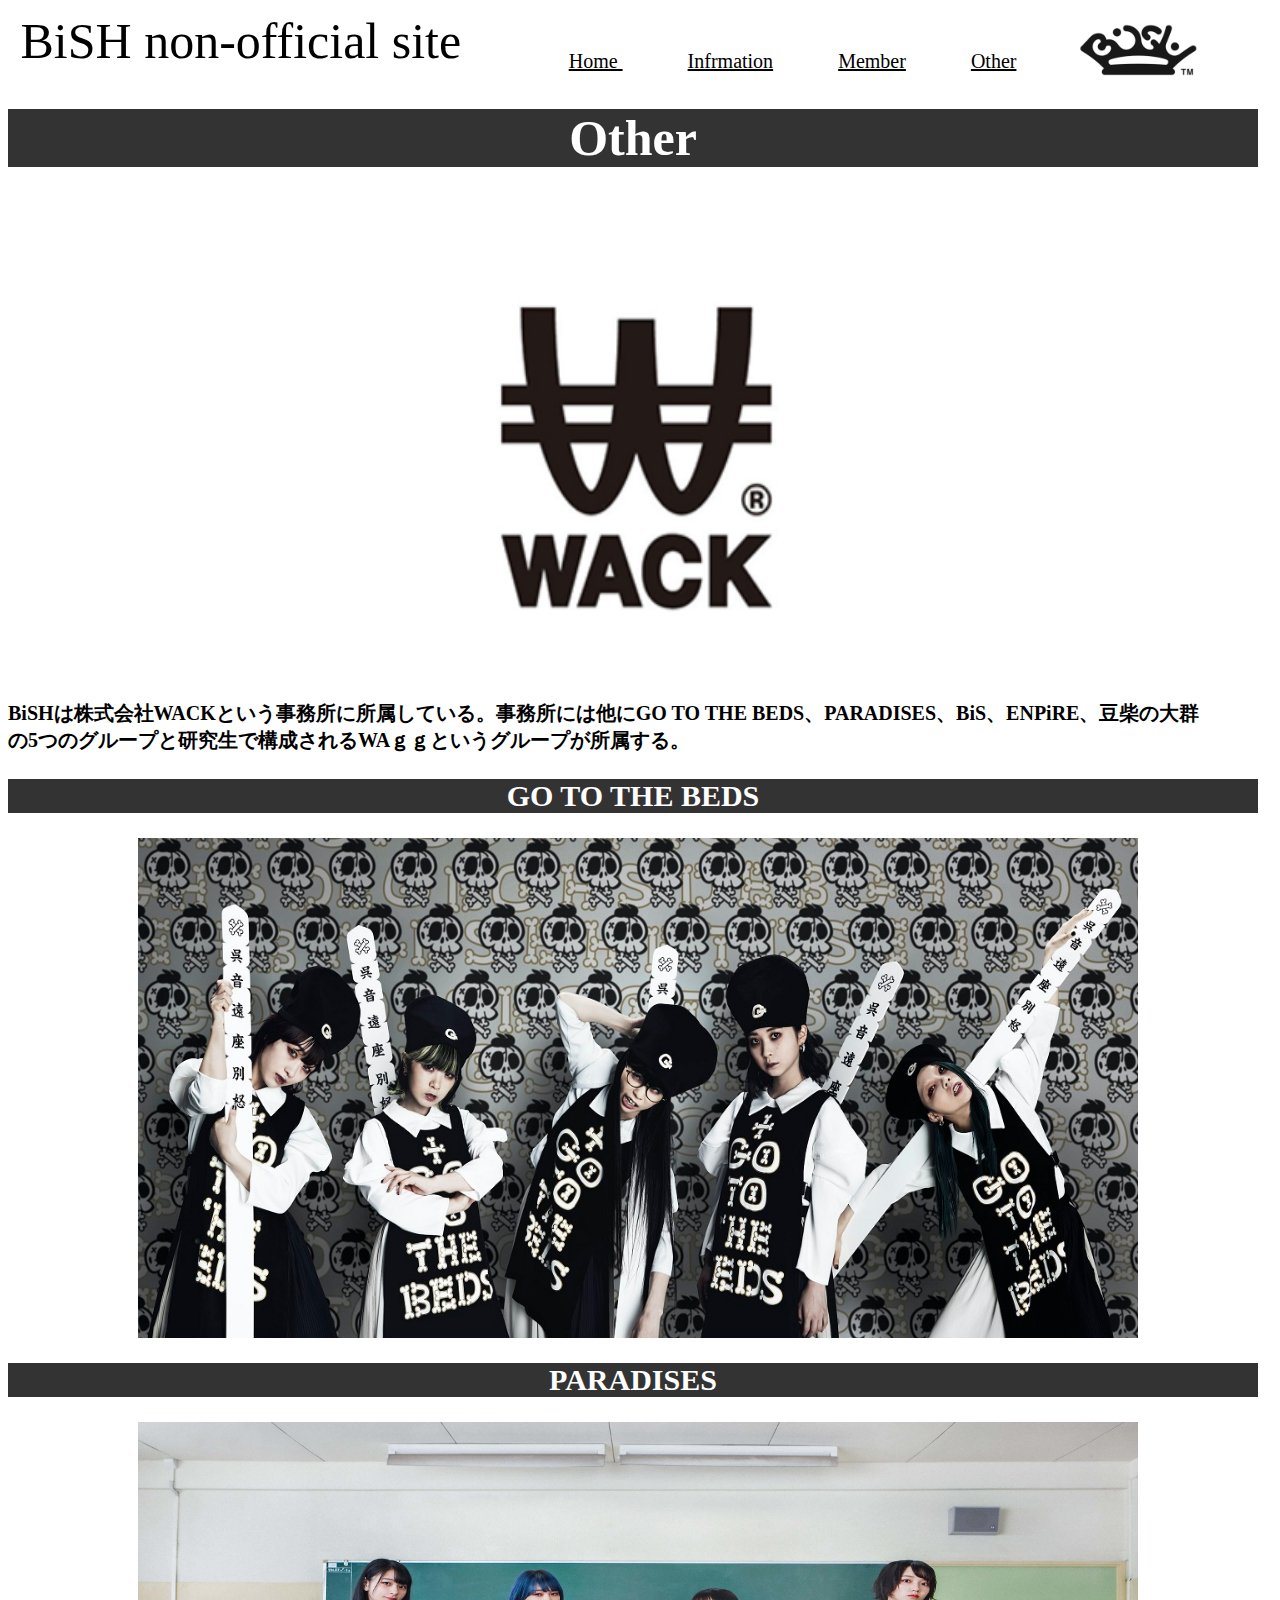
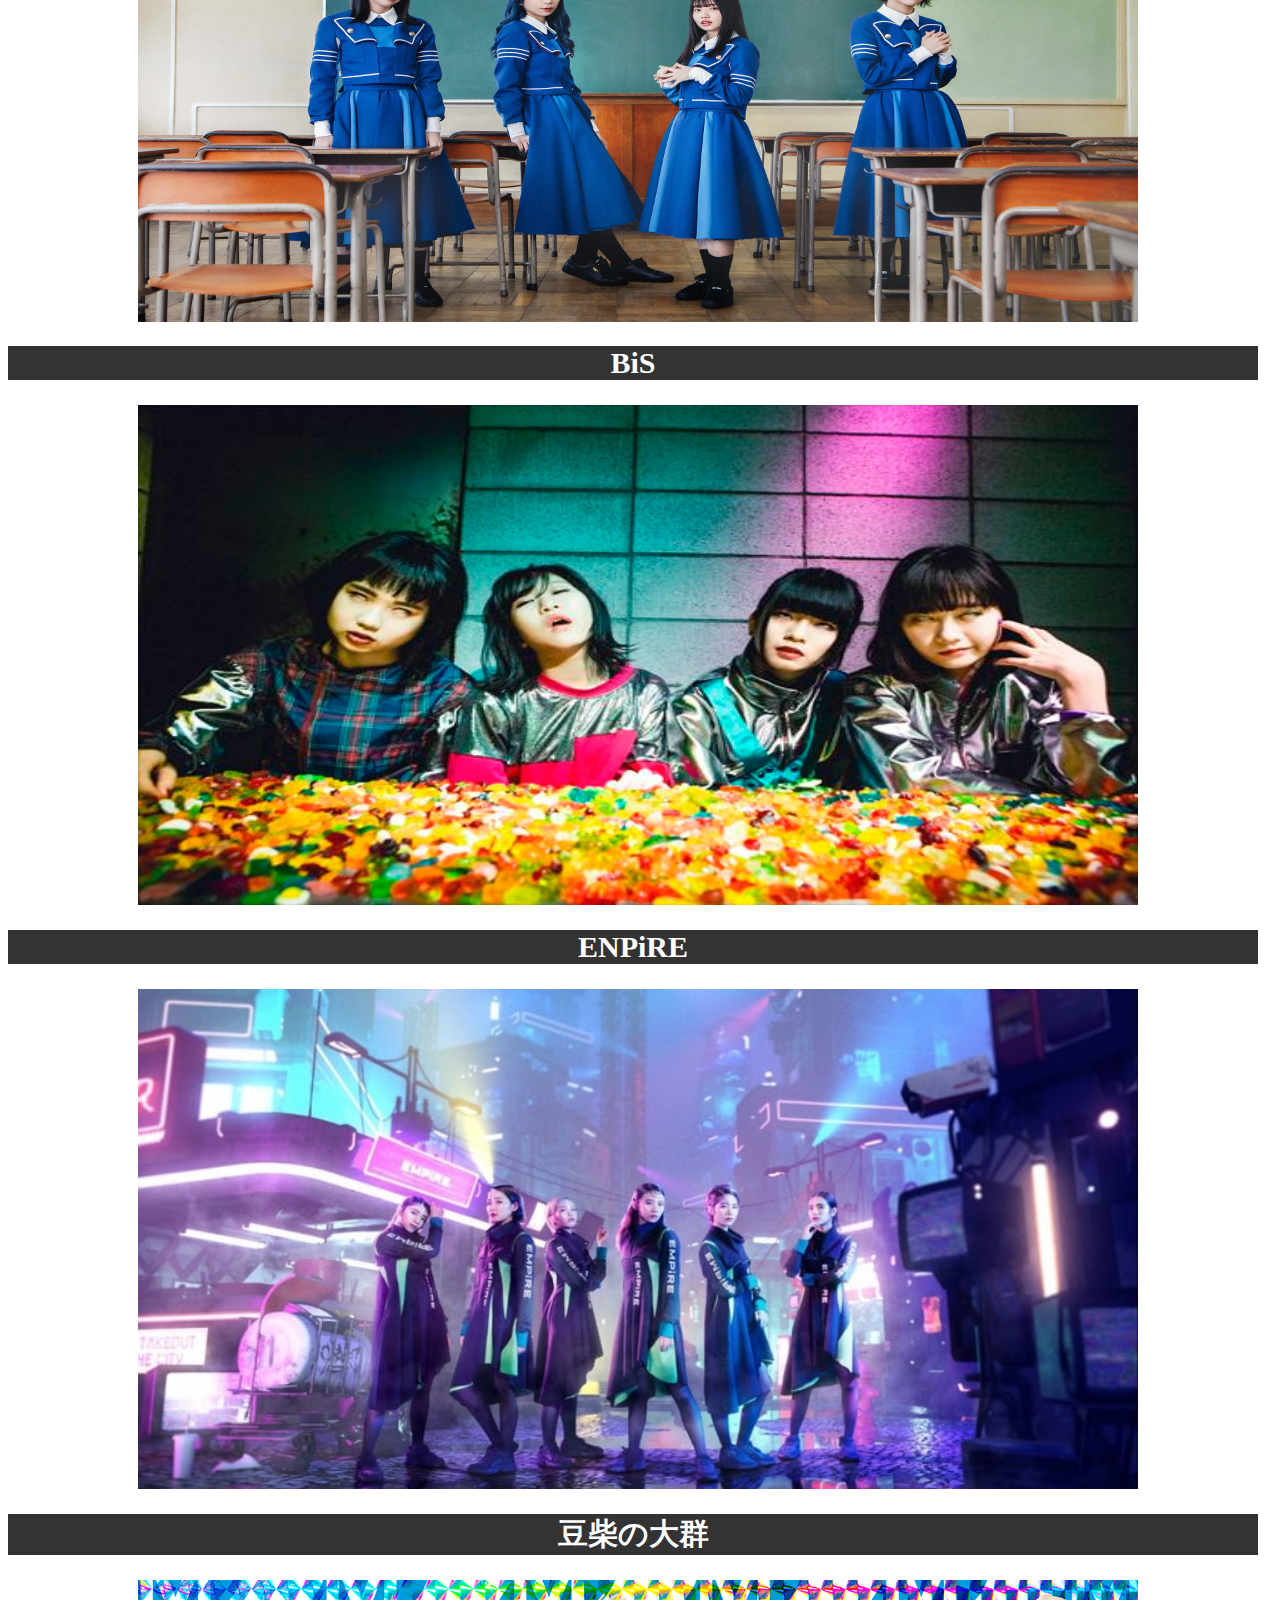
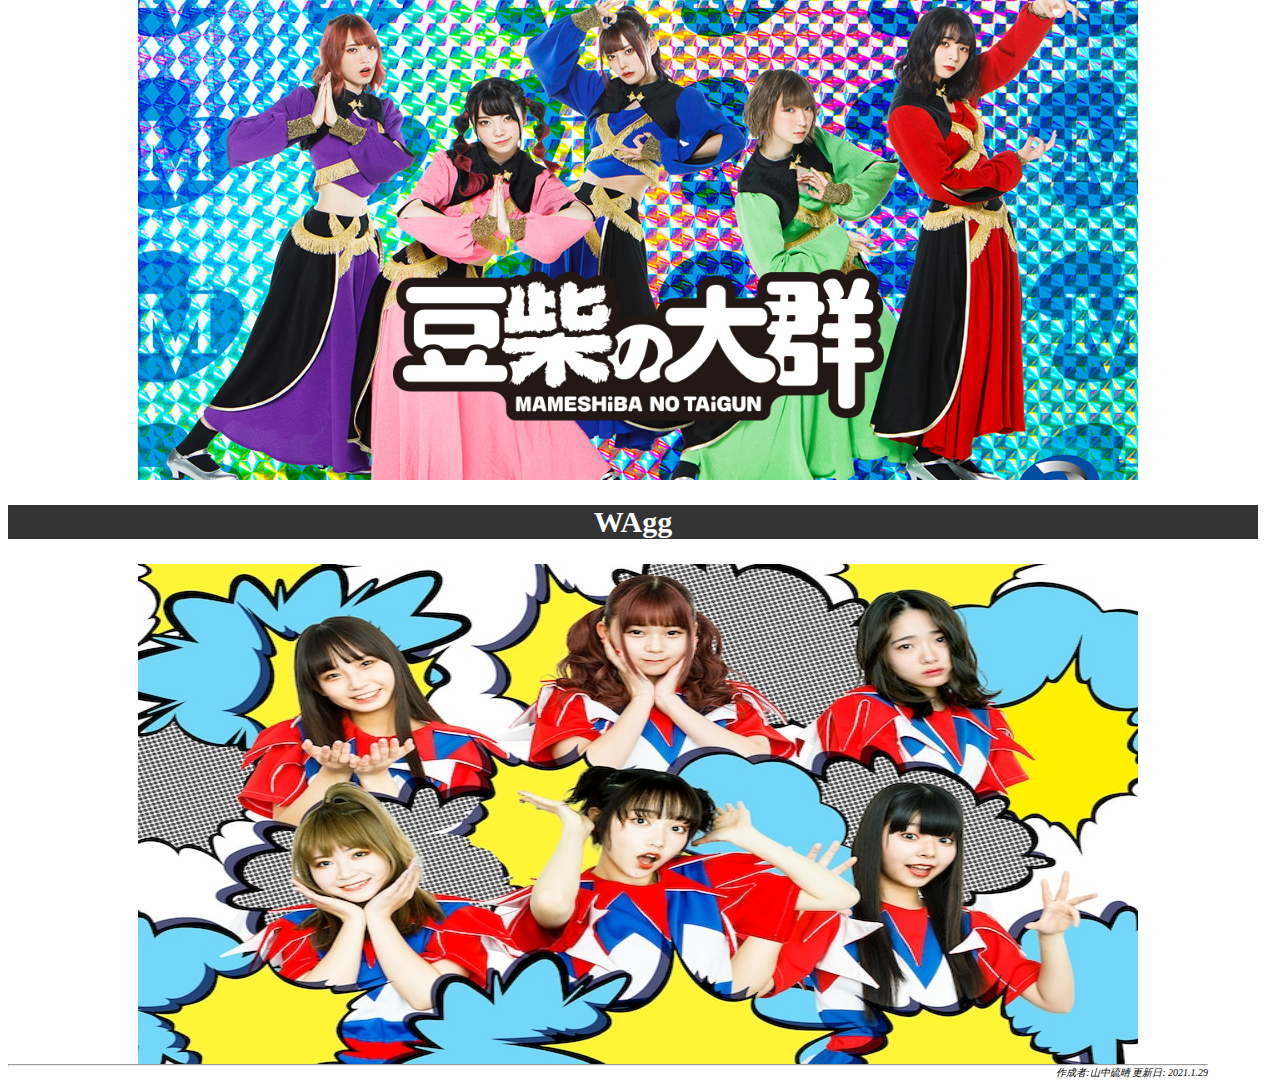
<file: final/other.html>
<!doctype html>
<html>
    <head>
        <meta charset="utf-8">
        <title>Other</title>
        <link rel="stylesheet"href="css/other.css">     
    </head>
    
    <body>
     <img class="a" src="images/BiSHrogo.jpg" alt="写真" align="right">

    　<span class = "title">
                 BiSH non-official site
    　</span>
    　<span class = "menuitem">
         <a href="index.html">Home </a>
    　</span>
    　<span class = "menuitem">
         <a href="information.html">Infrmation</a>
    　</span>
      <span class = "menuitem">
         <a href="member.html">Member</a>
    　</span>
      <span class = "menuitem">
          <a href="other.html">Other</a>
    　</span>
      <span class = "rogo">
                
    　</span>
        
        <h1>Other</h1>
        <img src="images/wack.jpg" alt="写真" align="middle">
        
        <p>BiSHは株式会社WACKという事務所に所属している。事務所には他にGO TO THE BEDS、PARADISES、BiS、ENPiRE、豆柴の大群の5つのグループと研究生で構成されるWAｇｇというグループが所属する。</p> 
        
        <h2>GO TO THE BEDS</h2> 
        <img src="images/go.jpg" alt="写真" align="middle">
        
        <h2>PARADISES</h2> 
        <img src="images/p.jpg" alt="写真" align="middle">
           
        <h2>BiS</h2> 
        <img src="images/bis.jpg" alt="写真" align="middle">
           
        <h2>ENPiRE</h2> 
        <img src="images/enpire.jpg" alt="写真" align="middle">
        
        <h2>豆柴の大群</h2> 
        <img src="images/mame.jpg" alt="写真" align="middle">
        
        a<h2>WAgg</h2> 
        <img src="images/wagg2.jpg" alt="写真" align="middle">
           
           
       <hr>
        <address>作成者:山中硫晴 更新日:
        2021.1.29</address>    
        
    </body>
</html>
</file>
<file: css/ex1.css>
@import url("https://github.com/e204157yr/e204157yr.github.io/tree/0b2f8bfaafed3397173cd1568dda47a3a9ac7afd/images");
h1{
    color:yellow;
    font-size:50px;
    font-weight:bold;
    font-family:"Impact";
    text-align:center;
    background-color:#333333;
}
h2{
    color:aqua;
    font-weight:100;
    font-family:"arial";
    background-color:#333333;
    text-align:center;
}

table{
    background-color:greenyellow;
}

body{
    background-image: url(../images/ggo.jpg)
}



p{
    font-weight:bold;
    font-size:30px
    text-align:center;
    
    color:#ffffff;
    text-shadow:1px 1px 0 #000, -1px -1px 0 #000,
              -1px 1px 0 #000, 1px -1px 0 #000,
              0px 1px 0 #000,  0-1px 0 #000,
              -1px 0 0 #000, 1px 0 0 #000;
}


img {
    margin: 0px;
    
    padding: 0px;
width: 33%;
height: 40%;
}

a{
    color:blue;
}
ol{
     background-image: url(../images/background.jpg)
         
}
</file>
<file: css/information.css>
@import url("https://github.com/e204157yr/e204157yr.github.io/tree/0b2f8bfaafed3397173cd1568dda47a3a9ac7afd/images");

span.title{
    width: 1000px;
    height: 100px;
    font-size: 50px;
    margin:0px 0px 0px 0px; 
    vertical-align: bottom;
    font-family: "Haettenschweiler";
    
}
span.menuitem{
    width: 1000px;
    height: 100px;
    font-size: 20px;
    margin:0px 0px -10px 40px; 
    vertical-align: bottom;
    font-family: "Haettenschweiler";
}
span.rogo{
    background-image:url(../images/BiSHrogo.jpg);
    font-size:0;
    width:1000px;
}
h1{
    color:#ffffff;
    font-size:50px;
    font-weight:bold;
    font-family:"Impact";
    text-align:center;
    background-color:#333333;
    width:1250px;
}
h2{
    color:#ffffff;
    font-size:30px;
    font-weight:bold;
    font-family:"Impact";
    text-align:center;
    background-color:#333333;
    width:1250px;
}


body{
    font-size:0;
    width:1250px;
}
img {
    margin:0px ; 
    padding: 0px;
    width: 100%;
    height: 500px;
}
img.a{
    margin:0px -0px -5px 10px; 
    padding: 0px;
    width: 10%;
    height: 10%;
}
p.a{
    font-weight:bold;
    font-size:20px;
    text-align:center;
    color:#000;
    margin: 0px 0px 0px 0px;
}
p{
    font-weight:bold;
    font-size:30px;
    text-align:center;
    color:#000;
    margin: 0px 0px 0px 0px;
}
a{
    color: black;
}
address{
    font-size:10px;
    text-align:right;
    color:#000;
}
</file>
<file: css/kadai3.css>
@import url("https://github.com/e204157yr/e204157yr.github.io/tree/0b2f8bfaafed3397173cd1568dda47a3a9ac7afd/images");
h1{
    color:#ffffff;
    font-size:50px;
    font-weight:bold;
    font-family:"Impact";
    text-align:center;
    background-color:#333333;
}
h2{
    color:aqua;
    font-weight:100;
    font-family:"arial";
    background-color:#333333;
    text-align:center;
}
h3{
    color:aqua;
    font-weight:100;
    font-family:"arial";
    background-color:#333333;
    text-align:center;
}
h4{
    font-size:20px;
    font-weight:bold;
    color: #000;
  text-shadow:1px 1px 0 #FFF, -1px -1px 0 #FFF,
              -1px 1px 0 #FFF, 1px -1px 0 #FFF,
              0px 1px 0 #FFF,  0-1px 0 #FFF,
              -1px 0 0 #FFF, 1px 0 0 #FFF;
}

body{
    background-image: url(../images/ggo.jpg)
}



p{
    font-weight:bold;
    font-size:30px
    text-align:center;
    
    color:#ffffff;
    text-shadow:1px 1px 0 #000, -1px -1px 0 #000,
              -1px 1px 0 #000, 1px -1px 0 #000,
              0px 1px 0 #000,  0-1px 0 #000,
              -1px 0 0 #000, 1px 0 0 #000;
}


img {
    margin: 0px;
    
    padding: 0px;
width: 33%;
height: 40%;
}

a{
    color:yellow;
}
</file>
<file: css/kadai4.css>
@import url("https://github.com/e204157yr/e204157yr.github.io/tree/0b2f8bfaafed3397173cd1568dda47a3a9ac7afd/images");
h1{
    color:yellow;
    font-size:50px;
    font-weight:bold;
    font-family:"Impact";
    text-align:center;
    background-color:#333333;
}
h2{
    color:aqua;
    font-weight:100;
    font-family:"arial";
    background-color:#333333;
    text-align:center;
}

h2#anime{
    color:blue;
    background-color:yellow;
}

h1.link{
    color:green;
    background-color:plum;
    
}

body{
    background-image: url(../images/whitewhite.jpg)
}



p{
    font-weight:bold;
    font-size:30px
    text-align:center;
    
    color:#ffffff;
    text-shadow:1px 1px 0 #000, -1px -1px 0 #000,
              -1px 1px 0 #000, 1px -1px 0 #000,
              0px 1px 0 #000,  0-1px 0 #000,
              -1px 0 0 #000, 1px 0 0 #000;
}


img {
    margin: 0px;
    
    padding: 0px;
width: 33%;
height: 40%;
}

a{
    color:blue;
}
</file>
<file: css/member.css>
@import url("https://github.com/e204157yr/e204157yr.github.io/tree/0b2f8bfaafed3397173cd1568dda47a3a9ac7afd/images");

span.title{
    width: 1000px;
    height: 100px;
    font-size: 50px;
    margin:0px 0px 0px 0px; 
    vertical-align: bottom;
    font-family: "Haettenschweiler";
    
}
span.menuitem{
    width: 1000px;
    height: 100px;
    font-size: 20px;
    margin:0px 0px -10px 40px; 
    vertical-align: bottom;
    font-family: "Haettenschweiler";
}
span.rogo{
    background-image:url(../images/BiSHrogo.jpg);
    font-size:0;
    width:1000px;
}
h1{
    
    color:#ffffff;
    font-size:50px;
    font-weight:bold;
    font-family:"Impact";
    text-align:center;
    background-color:#333333;
    width:1250px;
}
h2{
    color:#ffffff;
    font-size:30px;
    font-weight:bold;
    font-family:"Impact";
    text-align:center;
    background-color:#333333;
    width:1250px;
}


body{
    font-size:0;
    width:1250px;
}
img {
    margin:0px ; 
    padding: 0px;
    width: 23%;
    height: 0%;
}
img.a{
    margin:0px -0px -5px 10px; 
    padding: 0px;
    width: 10%;
    height: 10%;
}
p{
    font-weight:bold;
    font-size:30px;
    text-align:center;
    color:#000;
    margin: 0px 0px 0px 0px;
}
a{
    color: black;
}
address{
    font-size:0px;
    text-align:right;
    color:#000;
}
address{
    font-size:10px;
    text-align:right;
    color:#000;
}
</file>
<file: css/other.css>
@import url("https://github.com/e204157yr/e204157yr.github.io/tree/0b2f8bfaafed3397173cd1568dda47a3a9ac7afd/images");

span.title{
    width: 1000px;
    height: 100px;
    font-size: 50px;
    margin:0px 0px 0px 0px; 
    vertical-align: bottom;
    font-family: "Haettenschweiler";
    
}
span.menuitem{
    width: 1000px;
    height: 100px;
    font-size: 20px;
    margin:0px 0px -10px 40px; 
    vertical-align: bottom;
    font-family: "Haettenschweiler";
}
span.rogo{
    background-image:url(../images/BiSHrogo.jpg);
    font-size:0;
    width:1000px;
}
h1{
    color:#ffffff;
    font-size:50px;
    font-weight:bold;
    font-family:"Impact";
    text-align:center;
    background-color:#333333;
    width:1250px;
}
h2{
    color:#ffffff;
    font-size:30px;
    font-weight:bold;
    font-family:"Impact";
    text-align:center;
    background-color:#333333;
    width:1250px;
}


body{
    font-size:0;
    width:1200px;
}
img {
    margin:0px 100px 0px 130px; 
    padding: 0px;
    width: 1000px;
    height: 500px;
}
img.a{
    margin:0px 10px -5px 10px; 
    padding: 0px;
    width: 10%;
    height: 10%;
}
p.a{
    font-weight:bold;
    font-size:20px;
    text-align:center;
    color:#000;
    margin: 0px 0px 0px 0px;
}
p{
    font-weight:bold;
    font-size:20px;
    text-align:left;
    color:#000;
    margin: 0px 0px 0px 0px;
}
a{
    color: black;
}
address{
    font-size:10px;
    text-align:right;
    color:#000;
}
</file>
<file: final/css/information.css>
@import url("https://github.com/e204157yr/e204157yr.github.io/tree/0b2f8bfaafed3397173cd1568dda47a3a9ac7afd/images");

span.title{
    width: 1000px;
    height: 100px;
    font-size: 50px;
    margin:0px 0px 0px 0px; 
    vertical-align: bottom;
    font-family: "Haettenschweiler";
    
}
span.menuitem{
    width: 1000px;
    height: 100px;
    font-size: 20px;
    margin:0px 0px -10px 40px; 
    vertical-align: bottom;
    font-family: "Haettenschweiler";
}
span.rogo{
    background-image:url(../images/BiSHrogo.jpg);
    font-size:0;
    width:1000px;
}
h1{
    color:#ffffff;
    font-size:50px;
    font-weight:bold;
    font-family:"Impact";
    text-align:center;
    background-color:#333333;
    width:1250px;
}
h2{
    color:#ffffff;
    font-size:30px;
    font-weight:bold;
    font-family:"Impact";
    text-align:center;
    background-color:#333333;
    width:1250px;
}


body{
    font-size:0;
    width:1250px;
}
img {
    margin:0px ; 
    padding: 0px;
    width: 100%;
    height: 500px;
}
img.a{
    margin:0px -0px -5px 10px; 
    padding: 0px;
    width: 10%;
    height: 10%;
}
p.a{
    font-weight:bold;
    font-size:20px;
    text-align:center;
    color:#000;
    margin: 0px 0px 0px 0px;
}
p{
    font-weight:bold;
    font-size:30px;
    text-align:center;
    color:#000;
    margin: 0px 0px 0px 0px;
}
a{
    color: black;
}
address{
    font-size:10px;
    text-align:right;
    color:#000;
}
</file>
<file: final/css/member.css>
@import url("https://github.com/e204157yr/e204157yr.github.io/tree/0b2f8bfaafed3397173cd1568dda47a3a9ac7afd/images");

span.title{
    width: 1000px;
    height: 100px;
    font-size: 50px;
    margin:0px 0px 0px 0px; 
    vertical-align: bottom;
    font-family: "Haettenschweiler";
    
}
span.menuitem{
    width: 1000px;
    height: 100px;
    font-size: 20px;
    margin:0px 0px -10px 40px; 
    vertical-align: bottom;
    font-family: "Haettenschweiler";
}
span.rogo{
    background-image:url(../images/BiSHrogo.jpg);
    font-size:0;
    width:1000px;
}
h1{
    
    color:#ffffff;
    font-size:50px;
    font-weight:bold;
    font-family:"Impact";
    text-align:center;
    background-color:#333333;
    width:1250px;
}
h2{
    color:#ffffff;
    font-size:30px;
    font-weight:bold;
    font-family:"Impact";
    text-align:center;
    background-color:#333333;
    width:1250px;
}


body{
    font-size:0;
    width:1250px;
}
img {
    margin:0px ; 
    padding: 0px;
    width: 23%;
    height: 0%;
}
img.a{
    margin:0px -0px -5px 10px; 
    padding: 0px;
    width: 10%;
    height: 10%;
}
p{
    font-weight:bold;
    font-size:30px;
    text-align:center;
    color:#000;
    margin: 0px 0px 0px 0px;
}
a{
    color: black;
}
address{
    font-size:0px;
    text-align:right;
    color:#000;
}
address{
    font-size:10px;
    text-align:right;
    color:#000;
}
</file>
<file: final/css/other.css>
@import url("https://github.com/e204157yr/e204157yr.github.io/tree/0b2f8bfaafed3397173cd1568dda47a3a9ac7afd/images");

span.title{
    width: 1000px;
    height: 100px;
    font-size: 50px;
    margin:0px 0px 0px 0px; 
    vertical-align: bottom;
    font-family: "Haettenschweiler";
    
}
span.menuitem{
    width: 1000px;
    height: 100px;
    font-size: 20px;
    margin:0px 0px -10px 40px; 
    vertical-align: bottom;
    font-family: "Haettenschweiler";
}
span.rogo{
    background-image:url(../images/BiSHrogo.jpg);
    font-size:0;
    width:1000px;
}
h1{
    color:#ffffff;
    font-size:50px;
    font-weight:bold;
    font-family:"Impact";
    text-align:center;
    background-color:#333333;
    width:1250px;
}
h2{
    color:#ffffff;
    font-size:30px;
    font-weight:bold;
    font-family:"Impact";
    text-align:center;
    background-color:#333333;
    width:1250px;
}


body{
    font-size:0;
    width:1200px;
}
img {
    margin:0px 100px 0px 130px; 
    padding: 0px;
    width: 1000px;
    height: 500px;
}
img.a{
    margin:0px 10px -5px 10px; 
    padding: 0px;
    width: 10%;
    height: 10%;
}
p.a{
    font-weight:bold;
    font-size:20px;
    text-align:center;
    color:#000;
    margin: 0px 0px 0px 0px;
}
p{
    font-weight:bold;
    font-size:20px;
    text-align:left;
    color:#000;
    margin: 0px 0px 0px 0px;
}
a{
    color: black;
}
address{
    font-size:10px;
    text-align:right;
    color:#000;
}
</file>
